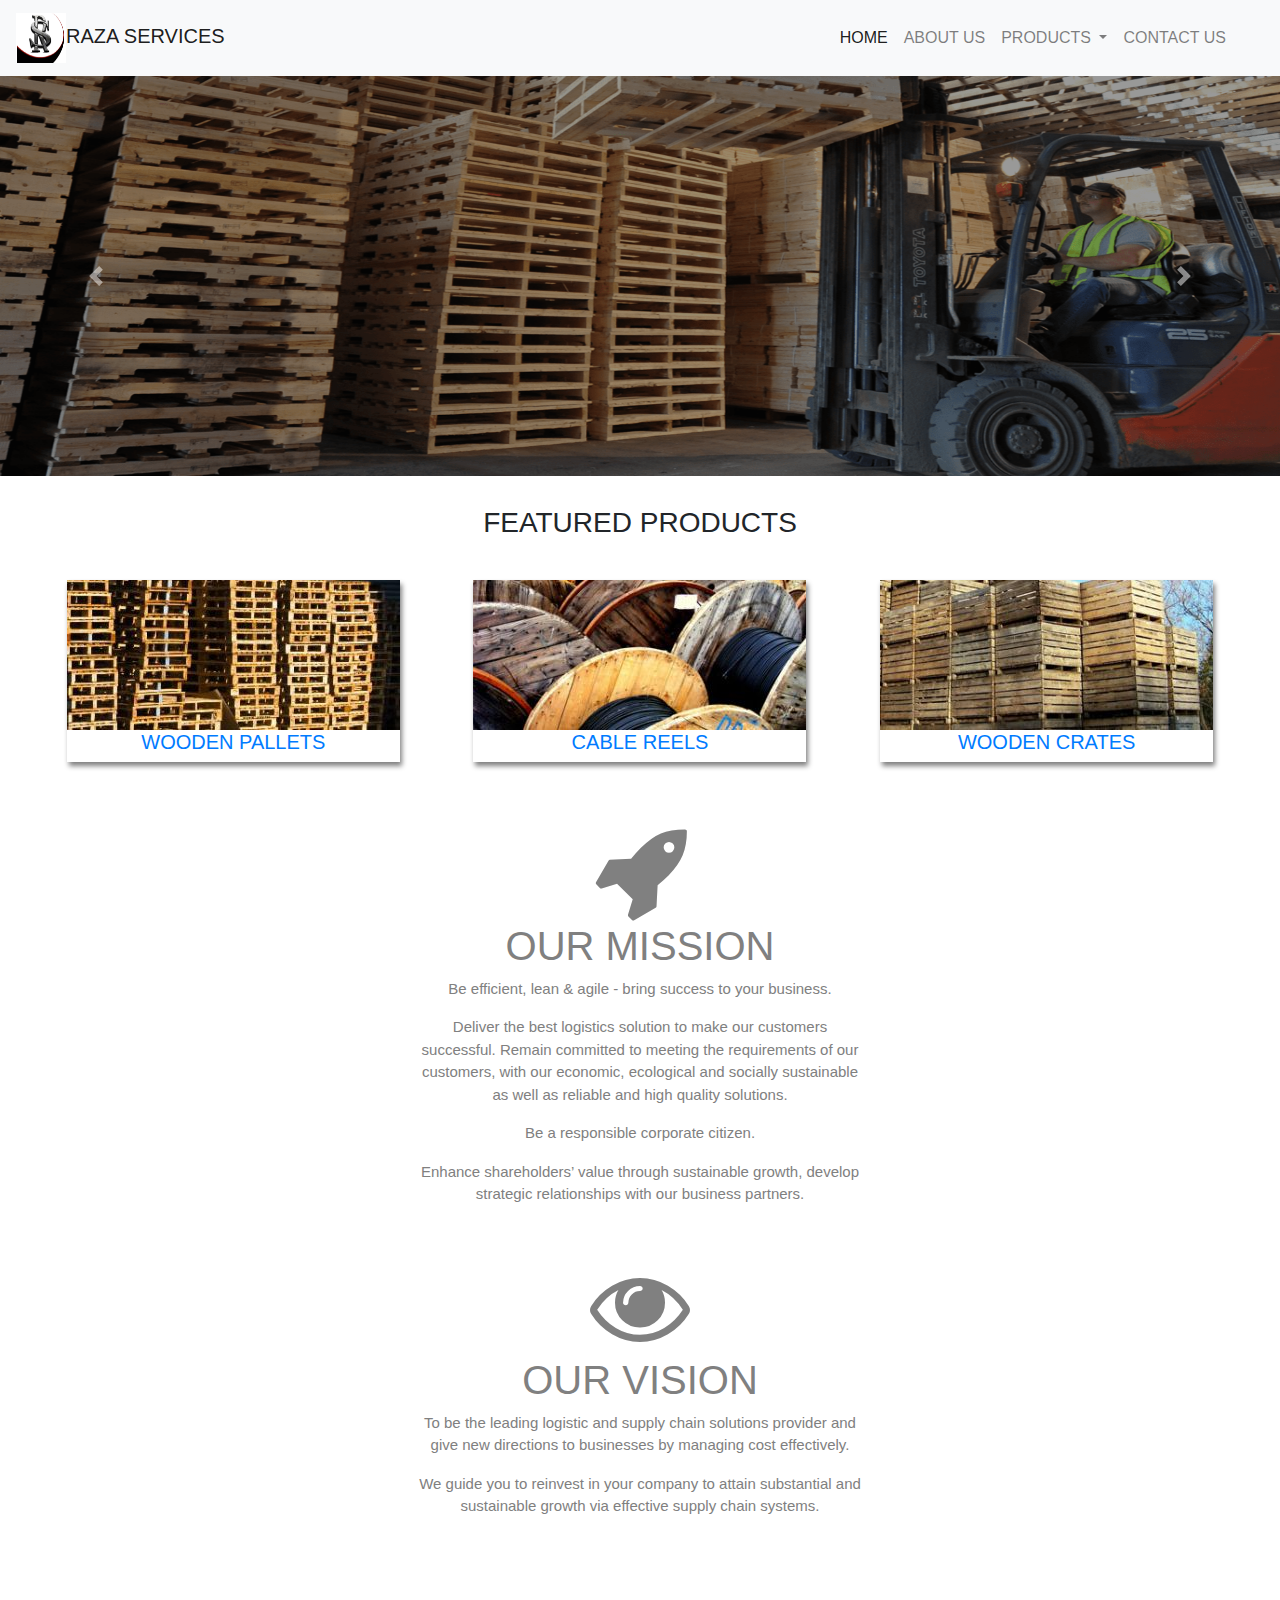
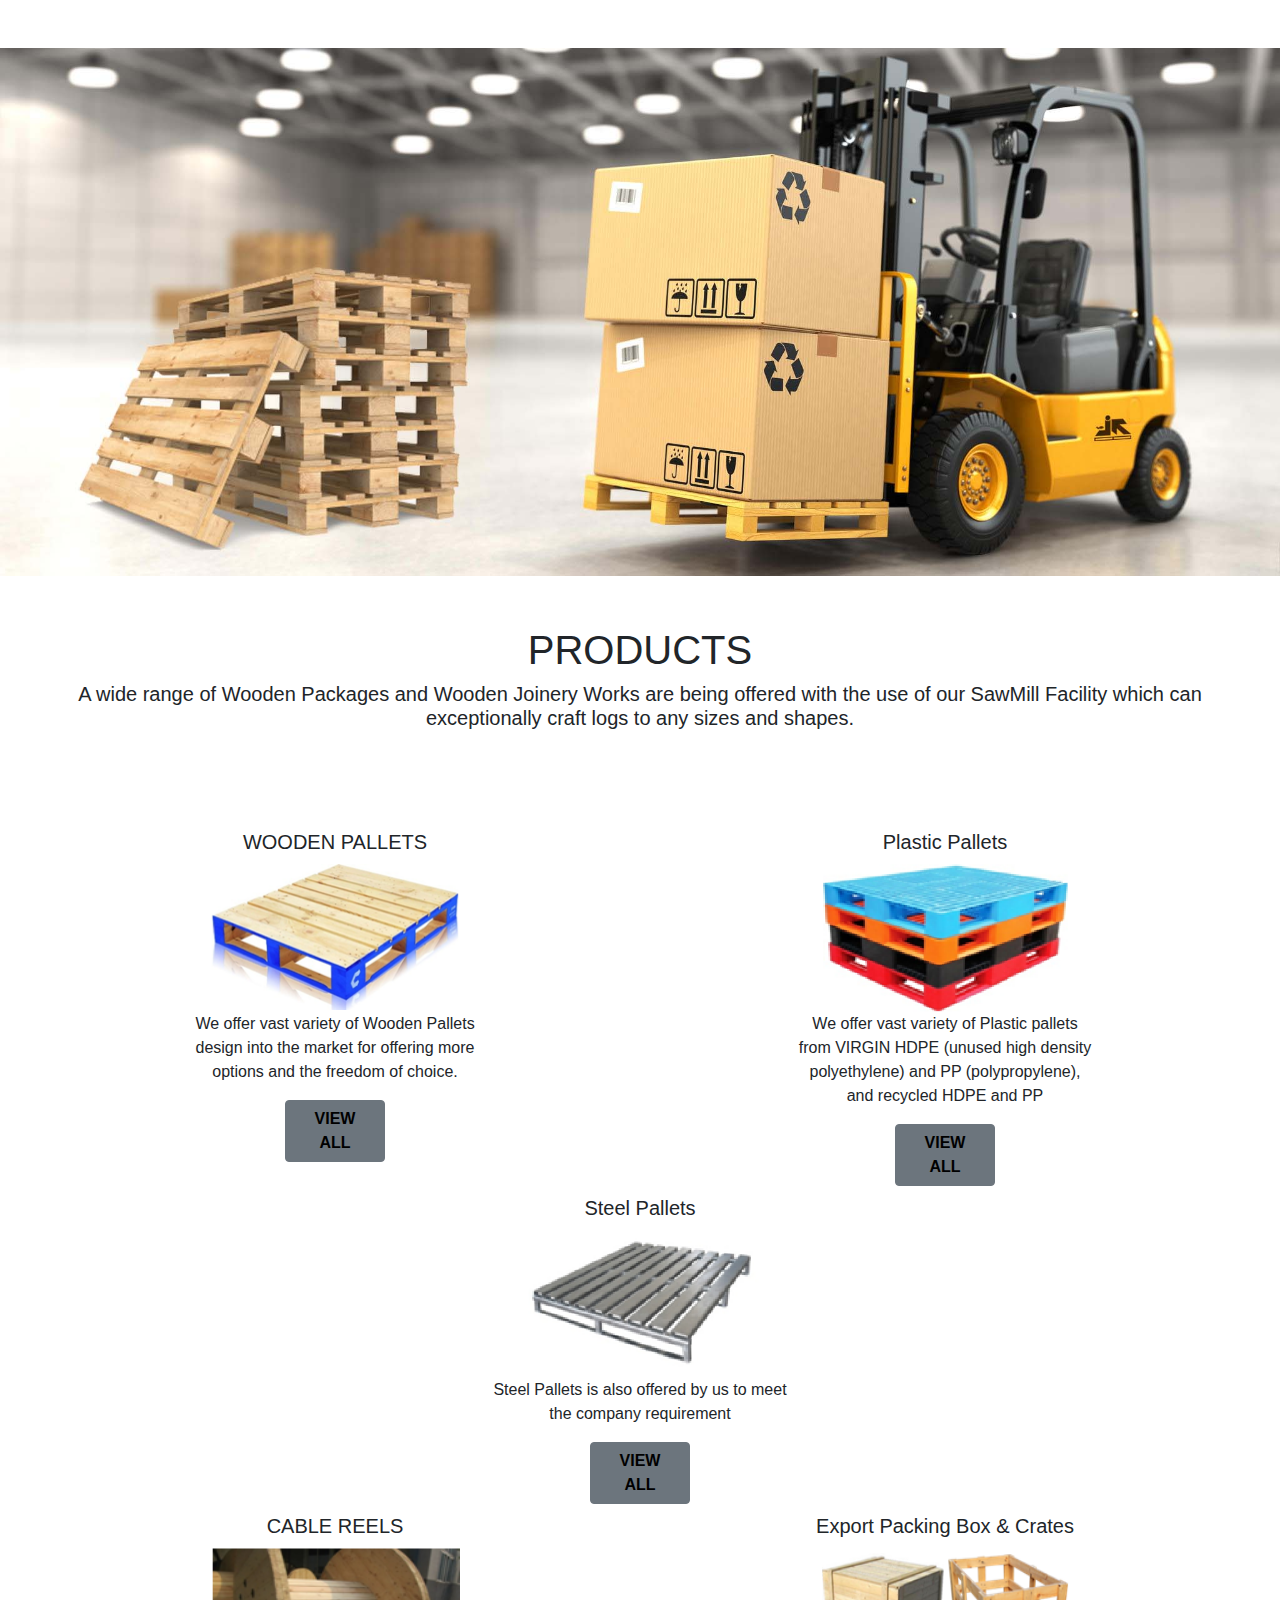
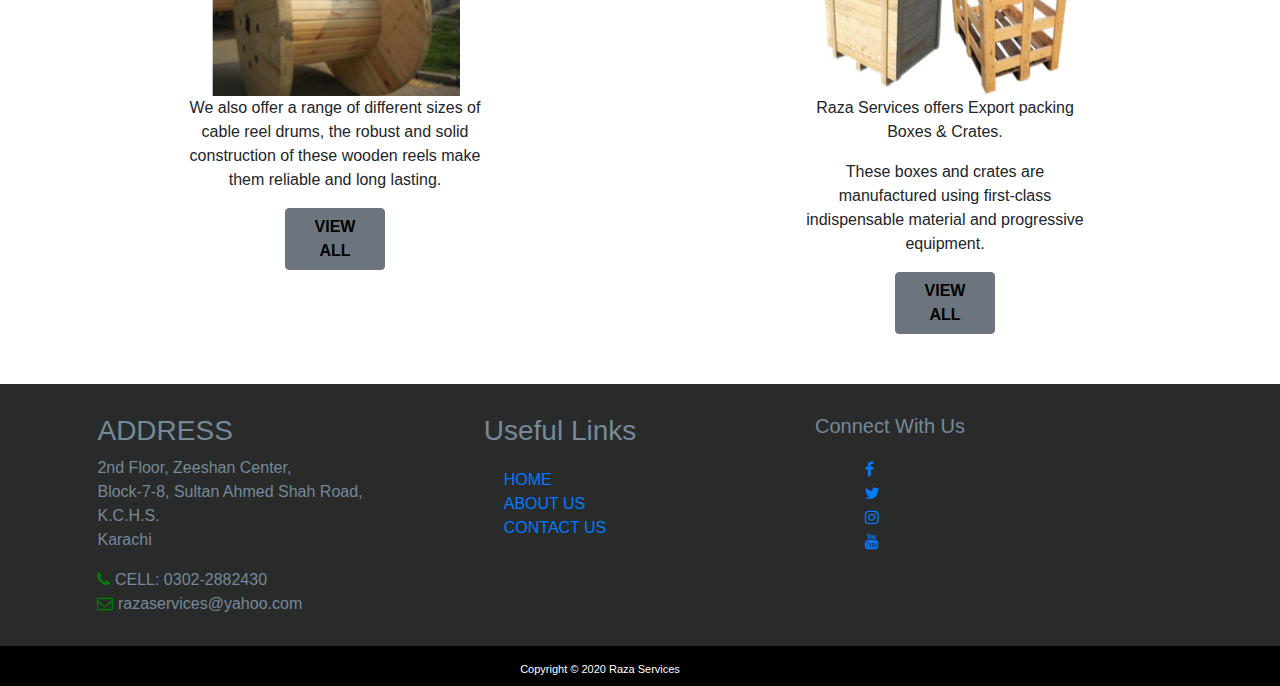
<file: Assignment4/index.html>
<!DOCTYPE html>
<html lang="en">

<head>
    <meta charset="UTF-8">
    <meta name="viewport" content="width=device-width, initial-scale=1.0">
    <title>Document</title>

    <link rel="stylesheet" href="bootstrap-4.5.0-dist/css/bootstrap.min.css">
    
    <link rel="stylesheet" href="font-awesome-4.7.0/css/font-awesome.min.css">


    <link rel="stylesheet" href="style.css">

    
<!-- <link rel="stylesheet" href="fontawesome-free-5.13.0-web/css/fontawesome.min.css">
    <link rel="stylesheet" href="fontawesome-free-5.13.0-web/css/regular.min.css"> -->
    <!-- <link rel="stylesheet" href="https://cdnjs.cloudflare.com/ajax/libs/font-awesome/4.7.0/css/font-awesome.min.css"> -->

    <!-- <script src="https://code.jquery.com/jquery-3.5.1.slim.min.js" integrity="sha384-DfXdz2htPH0lsSSs5nCTpuj/zy4C+OGpamoFVy38MVBnE+IbbVYUew+OrCXaRkfj" crossorigin="anonymous"></script> -->
<!-- <script src="https://cdn.jsdelivr.net/npm/popper.js@1.16.0/dist/umd/popper.min.js" integrity="sha384-Q6E9RHvbIyZFJoft+2mJbHaEWldlvI9IOYy5n3zV9zzTtmI3UksdQRVvoxMfooAo" crossorigin="anonymous"></script>
<script src="https://stackpath.bootstrapcdn.com/bootstrap/4.5.0/js/bootstrap.min.js" integrity="sha384-OgVRvuATP1z7JjHLkuOU7Xw704+h835Lr+6QL9UvYjZE3Ipu6Tp75j7Bh/kR0JKI" crossorigin="anonymous"></script> -->

</head>

<body>
    <div>

        <nav class="navbar navbar-expand-lg navbar-light bg-light">
            <a class="navbar-brand" href="#">
                <img src="IMAGE/LOGO.png" alt="Logo" style="width:50px;">RAZA SERVICES
              </a>
            <!-- <a class="navbar-brand" href="#"><img class="logo-nb" src="image/LOGO.png" alt="">RAZA SERVICES</a> -->
            <button class="navbar-toggler" type="button" data-toggle="collapse" data-target="#navbarText"
                aria-controls="navbarText" aria-expanded="false" aria-label="Toggle navigation">
                <span class="navbar-toggler-icon"></span>
            </button>
            <div class="collapse navbar-collapse" id="navbarText">
                <ul class="navbar-nav mr-auto">
                  
                </ul>
                <span class="navbar-text">
                    <ul class="navbar-nav mr-auto">
                        <li class="nav-item active">
                            <a class="nav-link" href="index.html">HOME <span class="sr-only">(current)</span></a>
                        </li>
                        <li class="nav-item">
                            <a class="nav-link" href="#">ABOUT US</a>
                        </li>
                        <li class="nav-item dropdown">
                            <a class="nav-link dropdown-toggle" href="#" id="navbarDropdown" role="button" data-toggle="dropdown" aria-haspopup="true" aria-expanded="false">
                              PRODUCTS
                            </a>
                            <div class="dropdown-menu" aria-labelledby="navbarDropdown">
                              <a class="dropdown-item" href="PROD-WoodenPallets.html">WOODEN PALLETS</a>
                              <a class="dropdown-item" href="PROD-PlasticPallets.html">PLASTIC PALLETS </a>
                              <a class="dropdown-item" href="PROD-SteelPallets.html">STEEL PALLETS</a>
                              
                              <div class="dropdown-divider"></div>
                              <a class="dropdown-item" href="PROD-CabelReels.html">CABEL REELS</a>
                              <a class="dropdown-item" href="PROD-ExportPackingBox&Crates.html">EXPORT PACKING BOXES AND CRATES</a>
                            </div>
                          </li>
                        <!-- <li class="nav-item">
                            <a class="nav-link" href="#">QUALITY CONTROL</a>
                        </li> -->
                        <!-- <li class="nav-item dropdown">
                            <a class="nav-link dropdown-toggle" href="#" id="navbarDropdown" role="button" data-toggle="dropdown" aria-haspopup="true" aria-expanded="false">
                              ISPM15
                            </a>
                            <div class="dropdown-menu" aria-labelledby="navbarDropdown">
                              <a class="dropdown-item" href="#">HEAT TREATED PALLETS</a>
                              <a class="dropdown-item" href="#">CABEL REELS</a>
                              <div class="dropdown-divider"></div>
                              <a class="dropdown-item" href="#">FUMIGATED PALLETS</a>
                              <a class="dropdown-item" href="#">WOOD PALLETS IN PAKISTAN</a>
                            </div>
                          </li> -->
                          <li class="nav-item">
                            <a class="nav-link" href="ContactUS.html">CONTACT US</a>
                        </li>
                       


                    </ul>
                </span>
            </div>
        </nav>


            <div id="carouselExampleInterval" class="carousel slide" data-ride="carousel">
                <div class="carousel-inner">
                <div class="carousel-item active" data-interval="3000">
                    <img src="IMAGE/SLIDER1.png" class="d-block w-100" alt="...">
                </div>
                <div class="carousel-item" data-interval="2000">
                    <img src="IMAGE/SLIDER2.png" class="d-block w-100" alt="...">
                </div>
                
                </div>
                <a class="carousel-control-prev" href="#carouselExampleInterval" role="button" data-slide="prev">
                <span class="carousel-control-prev-icon" aria-hidden="true"></span>
                <span class="sr-only">Previous</span>
                </a>
                <a class="carousel-control-next" href="#carouselExampleInterval" role="button" data-slide="next">
                <span class="carousel-control-next-icon" aria-hidden="true"></span>
                <span class="sr-only">Next</span>
                </a>
            </div>
            
            <div id="FP"><h3>FEATURED PRODUCTS</h3></div>

            <div class="MainCard">
                
                <div class="Card1"> 
                    <div><a href="PROD-WoodenPallets.html"><img class="imgC1" src="IMAGE/card/card1.jpg" alt=""></a></div>
                    <div><a href="PROD-WoodenPallets.html"><h5>WOODEN PALLETS</h5></a></div>
                </div>
                <div class="Card2"> 
                    <div><a href="PROD-CabelReels.html"><img src="IMAGE/card/card2.jpg" alt=""></a></div>
                    <div><a href="PROD-CabelReels.html"><h5>CABLE REELS</h5></a></div>
                </div>
                <div class="Card3"> 
                    <div><a href="PROD-ExportPackingBox&Crates.html"><img src="IMAGE/card/card3.jpg" alt=""></a></a></div>
                    <div><a href="PROD-ExportPackingBox&Crates.html"><h5>WOODEN CRATES</h5></a></div>
                </div>

            </div>

        <!-- <div id="mission">
           <h1> OUR MISSION</h1>
            <p>Be efficient, lean & agile - bring success to your business.</p>
            <p>Deliver the best logistics solution to make our customers successful. Remain committed to meeting the requirements of our customers, with our economic, ecological and socially sustainable as well as reliable and high quality solutions.</p>
            <p>Be a responsible corporate citizen.</p>
            <p>Enhance shareholders’ value through sustainable growth, develop strategic relationships with our business partners.</p>
        </div> -->

        

        <div class="MainCard2">
            
            <div class="MCard1"> 
                <div><i class="fa fa-rocket" aria-hidden="true"></i></div>
                <div class="mission">           
                    <h1> OUR MISSION</h1>
                    <p>Be efficient, lean & agile - bring success to your business.</p>
                    <p>Deliver the best logistics solution to make our customers successful. 
                        Remain committed to meeting the requirements of our customers, with our economic, 
                        ecological and socially sustainable as well as reliable and high quality solutions.</p>
                    <p>Be a responsible corporate citizen.</p>
                    <p>Enhance shareholders’ value through sustainable growth, develop strategic
                         relationships with our business partners.</p></div>
            </div>
            <div class="MCard2"> 
                <div><i class="fa fa-eye" aria-hidden="true"></i></div>
                <div class="vision">
                    <h1>OUR VISION</h1>
                    <P>To be the leading logistic and supply chain solutions provider and give new directions to businesses by managing cost effectively.</P>
                    <P>We guide you to reinvest in your company to attain substantial and sustainable growth via effective supply chain systems.</P>

                </div>
            </div>
            <!-- <div class="MCard3"> 
                <div><i class="fa fa-thumbs-up" aria-hidden="true"></i></div>
                <div><p></p></div>
            </div> -->

        </div>

        <img src="IMAGE/center_pic.jpg" class="img-fluid" alt="Responsive image">
        <div class="prod">
            <h1>PRODUCTS</h1>
            <h5>
                A wide range of Wooden Packages and Wooden Joinery Works are being offered with the 
                use of our SawMill Facility which can exceptionally craft logs to any sizes and shapes.
            </h5>

            
        </div>



        <div class="ProdCard">
            
            <div class="Prod_Card1"> 
                <!-- <div><img src="IMAGE/card/card1.jpg" class="img-fluid" alt="Responsive image"></div> -->
                <div><h5>WOODEN PALLETS</h5></div>
                <div><a href="PROD-WoodenPallets.html"><img class="prodImg" src="IMAGE/products/woodent pallet.png" alt=""></a></div>
                <div><p>We offer vast variety of Wooden Pallets design into the market for offering more options and the freedom of choice.</p></div>
                <div><a href="PROD-WoodenPallets.html"><button type="button" class="btn btn-secondary">VIEW ALL</button></a></div>
                
            </div>
            <div class="Prod_Card2"> 
                <div><h5>Plastic Pallets  </h5></div>
                <div><a href="PROD-PlasticPallets.html"><img class="prodImg" src="IMAGE/products/Plastic Pallets.png" alt=""></a></div>
                <div><p>We offer vast variety of Plastic pallets from VIRGIN HDPE (unused high density polyethylene) and PP (polypropylene), and recycled HDPE and PP</p></div>
                <div><a href="PROD-PlasticPallets.html"><button type="button" class="btn btn-secondary">VIEW ALL</button></a></div>

            </div>
            <!-- <div class="Prod_Card3"> 
                <div><h5>Steel Pallets</h5></div>
                <div><a href="PROD-SteelPallets.html"><img class="prodImg" src="IMAGE/products/Steel Pallets.png" alt=""></a></div>
                <div><p>Steel Pallets is also offered by us to meet the company requirement </p></div>
                <div><a href="PROD-SteelPallets.html"><button type="button" class="btn btn-secondary">VIEW ALL</button></a></div>

            </div> -->

        </div>

        <div class="ProdCard">
            
           
            <div class="Prod_Card3"> 
                <div><h5>Steel Pallets</h5></div>
                <div><a href="PROD-SteelPallets.html"><img class="prodImg" src="IMAGE/products/Steel Pallets.png" alt=""></a></div>
                <div><p>Steel Pallets is also offered by us to meet the company requirement </p></div>
                <div><a href="PROD-SteelPallets.html"><button type="button" class="btn btn-secondary">VIEW ALL</button></a></div>

            </div>

        </div>

        <div class="ProdCard">
            
            <div class="Prod_Card1"> 
                <!-- <div><img src="IMAGE/card/card1.jpg" class="img-fluid" alt="Responsive image"></div> -->
                <div><h5>CABLE REELS </h5></div>
                <div><a href="PROD-CabelReels.html"><img class="prodImg" src="IMAGE/products/CABLE REELS.png" alt=""></a></div>
                <div><p>We also offer a range of different sizes of cable reel drums, the robust and solid construction of these wooden reels make them reliable and long lasting.</p></div>
                <div><a href="PROD-CabelReels.html"><button type="button" class="btn btn-secondary">VIEW ALL</button></a></div>
            </div>
            <div class="Prod_Card2"> 
                <div><h5>Export Packing Box & Crates</h5></div>
                <div><a href="PROD-ExportPackingBox&Crates.html"><img class="prodImg" src="IMAGE/products/Export Packing Box & Crates.png" alt=""></a></div>
                <div><p>Raza Services offers Export packing Boxes & Crates.</p></div>
                <div><p>These boxes and crates are manufactured using first-class indispensable material and progressive equipment. </p></div>
                <div><a href="PROD-ExportPackingBox&Crates.html"><button type="button" class="btn btn-secondary">VIEW ALL</button></a></div>

            </div>
           

        </div>


        <div class="footer">


            <div class="footer1">
              <div>
                <h3>ADDRESS</h3>
                <p>
                    
                2nd Floor, Zeeshan Center, <br> Block-7-8, Sultan Ahmed Shah Road, <br>K.C.H.S. <br> Karachi</p>
                <ul class="footer1_ul">
                  <li class="m-0 pl-10 pr-10"> <i class="fa fa-phone color_green"></i> CELL: 0302-2882430</li>
                  <li class="m-0 pl-10 pr-10"> <i class="fa fa-envelope-o color_green"></i> razaservices@yahoo.com</li>
              </ul>


              </div>
            </div>
            <div class="footer2">
                <div>
              <h3>Useful Links</h3>
              <ul class="footer2_ul">
                  <li><a href="index.html">HOME</a></li>
                  <li><a href="">ABOUT US</a></li>
                  <li><a href="ContactUS.html">CONTACT US</a></li>
              </ul>
            </div>
            </div>
            <div class="footer3">
              <div>
                <h5>Connect With Us</h5>
                <ul class="footer3_ul">
                          <li><a href="" target="_blank"><i class="fa fa-facebook"></i></a></li>
                          <li><a href="" target="_blank"><i class="fa fa-twitter"></i></a></li>
                          <li><a href="" target="_blank"><i class="fa fa-instagram"></i></a></li>
                          <li><a href="" target="_blank"><i class="fa fa-youtube"></i></a></li>
              </ul>
                        </div>
            </div>
          
          </div>
          
          
          <div class="copyright">
            <p class="color_white font_11">Copyright © 2020 Raza Services </p>
          </div>

















        


    <script src="bootstrap-4.5.0-dist/js/bootstrap.min.js"></script>
    <script src="bootstrap-4.5.0-dist/js/jquery-3.5.1.slim.min.js"></script>
    <script src="bootstrap-4.5.0-dist/js/bootstrap.bundle.js"></script>
    <script src="bootstrap-4.5.0-dist/js/bootstrap.bundle.js.map"></script>
    <script src="bootstrap-4.5.0-dist/js/bootstrap.bundle.min.js"></script>
    <script src="bootstrap-4.5.0-dist/js/bootstrap.bundle.min.js.map"></script>
    <script src="bootstrap-4.5.0-dist/js/bootstrap.js"></script>
    <script src="bootstrap-4.5.0-dist/js/bootstrap.js.map"></script>
    <script src="bootstrap-4.5.0-dist/js/bootstrap.min.js.map"></script>

</body>

</html>
</file>
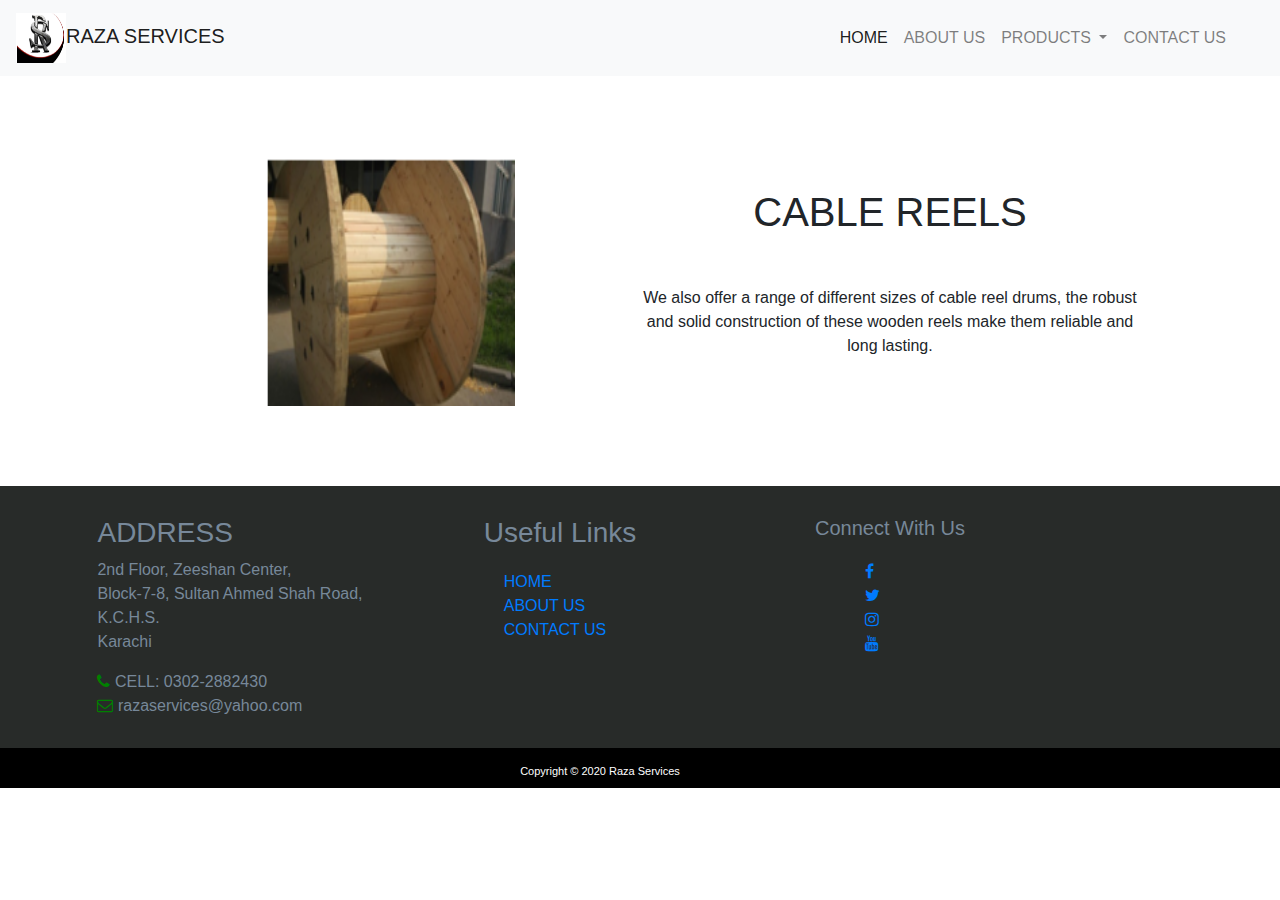
<file: Assignment4/PROD-CabelReels.html>
<!DOCTYPE html>
<html lang="en">

<head>
    <meta charset="UTF-8">
    <meta name="viewport" content="width=device-width, initial-scale=1.0">
    <title>Document</title>


    <link rel="stylesheet" href="bootstrap-4.5.0-dist/css/bootstrap.min.css">
    
    <link rel="stylesheet" href="font-awesome-4.7.0/css/font-awesome.min.css">


    <link rel="stylesheet" href="style.css">
</head>

<body>


  <nav class="navbar navbar-expand-lg navbar-light bg-light">
    <a class="navbar-brand" href="#">
      <img src="IMAGE/LOGO.png" alt="Logo" style="width:50px;">RAZA SERVICES
    </a>
    <!-- <a class="navbar-brand" href="#"><img src="image/LOGO.png" alt="">RAZA SERVICES</a> -->
    <button class="navbar-toggler" type="button" data-toggle="collapse" data-target="#navbarText"
        aria-controls="navbarText" aria-expanded="false" aria-label="Toggle navigation">
        <span class="navbar-toggler-icon"></span>
    </button>
    <div class="collapse navbar-collapse" id="navbarText">
        <ul class="navbar-nav mr-auto">
          
        </ul>
        <span class="navbar-text">
            <ul class="navbar-nav mr-auto">
                <li class="nav-item active">
                    <a class="nav-link" href="index.html">HOME <span class="sr-only">(current)</span></a>
                </li>
                <li class="nav-item">
                    <a class="nav-link" href="#">ABOUT US</a>
                </li>
                <li class="nav-item dropdown">
                    <a class="nav-link dropdown-toggle" href="#" id="navbarDropdown" role="button" data-toggle="dropdown" aria-haspopup="true" aria-expanded="false">
                      PRODUCTS
                    </a>
                    <div class="dropdown-menu" aria-labelledby="navbarDropdown">
                      <a class="dropdown-item" href="PROD-WoodenPallets.html">WOODEN PALLETS</a>
                      <a class="dropdown-item" href="PROD-PlasticPallets.html">PLASTIC PALLETS </a>
                      <a class="dropdown-item" href="PROD-SteelPallets.html">STEEL PALLETS</a>
                      
                      <div class="dropdown-divider"></div>
                      <a class="dropdown-item" href="PROD-CabelReels.html">CABEL REELS</a>
                      <a class="dropdown-item" href="PROD-ExportPackingBox&Crates.html">EXPORT PACKING BOXES AND CRATES</a>
                    </div>
                  </li>
                
                  <li class="nav-item">
                    <a class="nav-link" href="ContactUS.html">CONTACT US</a>
                </li>
               


            </ul>
        </span>
    </div>
</nav>



    <div class="ProdCardInd">
      <div><img class="prodImgCR" src="IMAGE/products/CABLE REELS.png" alt=""></div>
        <!-- <div class="ProdCardImg"><img src="image/products/CABLE REELS.png" alt=""></div> -->

        <div class="ProdCardDetail">
            <h1>CABLE REELS</h1>



            <p>
                We also offer a range of different sizes of cable reel drums, the robust and solid construction of these wooden reels make them reliable and long lasting.
            </p>
            




        </div>
    </div>




    <div class="footer">


      <div class="footer1">
        <div>
          <h3>ADDRESS</h3>
          <p>
              
          2nd Floor, Zeeshan Center, <br> Block-7-8, Sultan Ahmed Shah Road, <br>K.C.H.S. <br> Karachi</p>
          <ul class="footer1_ul">
            <li class="m-0 pl-10 pr-10"> <i class="fa fa-phone color_green"></i> CELL: 0302-2882430</li>
            <li class="m-0 pl-10 pr-10"> <i class="fa fa-envelope-o color_green"></i> razaservices@yahoo.com</li>
        </ul>


        </div>
      </div>
      <div class="footer2">
          <div>
        <h3>Useful Links</h3>
        <ul class="footer2_ul">
            <li><a href="index.html">HOME</a></li>
            <li><a href="">ABOUT US</a></li>
            <li><a href="ContactUS.html">CONTACT US</a></li>
        </ul>
      </div>
      </div>
      <div class="footer3">
        <div>
          <h5>Connect With Us</h5>
          <ul class="footer3_ul">
                    <li><a href="" target="_blank"><i class="fa fa-facebook"></i></a></li>
                    <li><a href="" target="_blank"><i class="fa fa-twitter"></i></a></li>
                    <li><a href="" target="_blank"><i class="fa fa-instagram"></i></a></li>
                    <li><a href="" target="_blank"><i class="fa fa-youtube"></i></a></li>
        </ul>
                  </div>
      </div>
    
    </div>


      <div class="copyright">
        <p class="color_white font_11">Copyright © 2020 Raza Services </p>
      </div>




    


    <script src="bootstrap-4.5.0-dist/js/bootstrap.min.js"></script>
    <script src="bootstrap-4.5.0-dist/js/jquery-3.5.1.slim.min.js"></script>
    <script src="bootstrap-4.5.0-dist/js/bootstrap.bundle.js"></script>
    <script src="bootstrap-4.5.0-dist/js/bootstrap.bundle.js.map"></script>
    <script src="bootstrap-4.5.0-dist/js/bootstrap.bundle.min.js"></script>
    <script src="bootstrap-4.5.0-dist/js/bootstrap.bundle.min.js.map"></script>
    <script src="bootstrap-4.5.0-dist/js/bootstrap.js"></script>
    <script src="bootstrap-4.5.0-dist/js/bootstrap.js.map"></script>
    <script src="bootstrap-4.5.0-dist/js/bootstrap.min.js.map"></script>

</body>

</html>
</file>
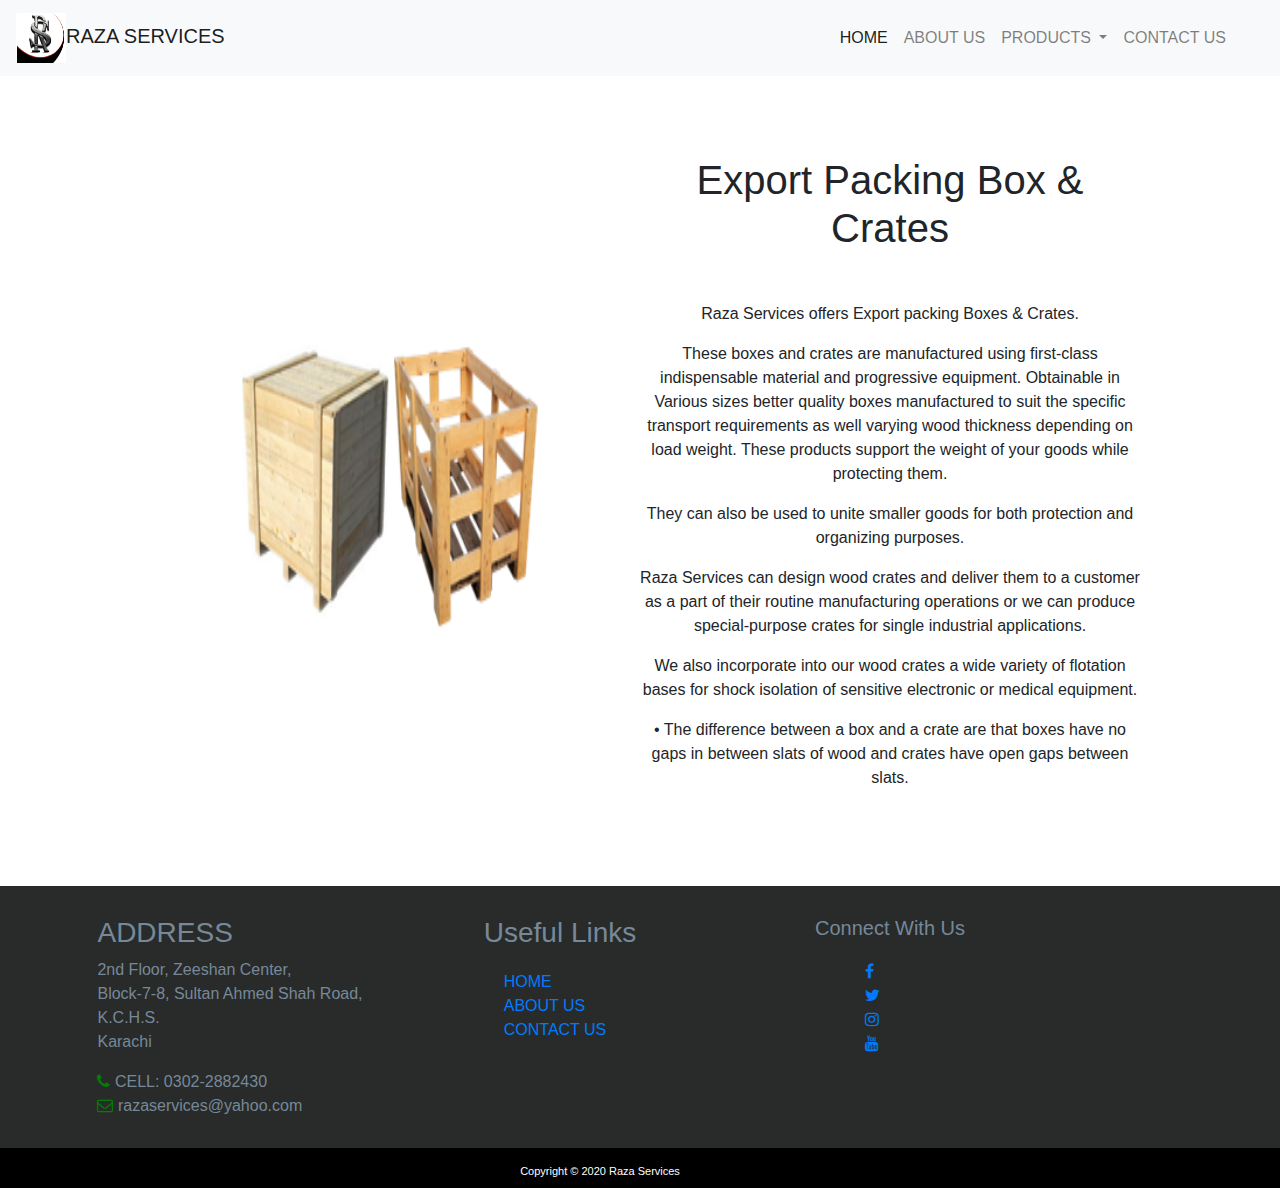
<file: Assignment4/PROD-ExportPackingBox&Crates.html>
<!DOCTYPE html>
<html lang="en">

<head>
    <meta charset="UTF-8">
    <meta name="viewport" content="width=device-width, initial-scale=1.0">
    <title>Document</title>


    <link rel="stylesheet" href="bootstrap-4.5.0-dist/css/bootstrap.min.css">
    
    <link rel="stylesheet" href="font-awesome-4.7.0/css/font-awesome.min.css">


    <link rel="stylesheet" href="style.css">
</head>

<body>


  <nav class="navbar navbar-expand-lg navbar-light bg-light">
    <a class="navbar-brand" href="#">
      <img src="IMAGE/LOGO.png" alt="Logo" style="width:50px;">RAZA SERVICES
    </a>
    <!-- <a class="navbar-brand" href="#"><img src="image/LOGO.png" alt="">RAZA SERVICES</a> -->
    <button class="navbar-toggler" type="button" data-toggle="collapse" data-target="#navbarText"
        aria-controls="navbarText" aria-expanded="false" aria-label="Toggle navigation">
        <span class="navbar-toggler-icon"></span>
    </button>
    <div class="collapse navbar-collapse" id="navbarText">
        <ul class="navbar-nav mr-auto">
          
        </ul>
        <span class="navbar-text">
            <ul class="navbar-nav mr-auto">
                <li class="nav-item active">
                    <a class="nav-link" href="index.html">HOME <span class="sr-only">(current)</span></a>
                </li>
                <li class="nav-item">
                    <a class="nav-link" href="#">ABOUT US</a>
                </li>
                <li class="nav-item dropdown">
                    <a class="nav-link dropdown-toggle" href="#" id="navbarDropdown" role="button" data-toggle="dropdown" aria-haspopup="true" aria-expanded="false">
                      PRODUCTS
                    </a>
                    <div class="dropdown-menu" aria-labelledby="navbarDropdown">
                      <a class="dropdown-item" href="PROD-WoodenPallets.html">WOODEN PALLETS</a>
                      <a class="dropdown-item" href="PROD-PlasticPallets.html">PLASTIC PALLETS </a>
                      <a class="dropdown-item" href="PROD-SteelPallets.html">STEEL PALLETS</a>
                      
                      <div class="dropdown-divider"></div>
                      <a class="dropdown-item" href="PROD-CabelReels.html">CABEL REELS</a>
                      <a class="dropdown-item" href="PROD-ExportPackingBox&Crates.html">EXPORT PACKING BOXES AND CRATES</a>
                    </div>
                  </li>
                
                  <li class="nav-item">
                    <a class="nav-link" href="ContactUS.html">CONTACT US</a>
                </li>
               


            </ul>
        </span>
    </div>
</nav>



    <div class="ProdCardInd exportPack">
      <div><img class="prodImgInd" src="IMAGE/products/Export Packing Box & Crates.png" alt=""></div>
        <!-- <div class="ProdCardImg"><img class="exportPackimg" src="image/products/Export Packing Box & Crates.png" alt=""></div> -->

        <div class="ProdCardDetail ">
            <h1>Export Packing Box & Crates</h1>



            <p>
                Raza Services offers Export packing Boxes & Crates. 
            </p>
            <p>
                These boxes and crates are manufactured using first-class indispensable material 
                and progressive equipment. Obtainable in Various sizes better quality boxes manufactured 
                to suit the specific transport requirements as well varying wood thickness depending on 
                load weight. These products support the weight of your goods while protecting them.
            </p>
            <p>
                They can also be used to unite smaller goods for both protection and organizing purposes.
            </p>
            <P>
                Raza Services can design wood crates and deliver them to a customer as a part of their routine manufacturing operations or we can produce special-purpose crates for single industrial applications.
            </P>
            <P>
                We also incorporate into our wood crates a wide variety of flotation bases for shock isolation of sensitive electronic or medical equipment.
            </P>
            <P>
                •	The difference between a box and a crate are that boxes have no gaps in between slats of wood and crates have open gaps between slats.
            </P>



        </div>
    </div>




    <div class="footer">


      <div class="footer1">
        <div>
          <h3>ADDRESS</h3>
          <p>
              
          2nd Floor, Zeeshan Center, <br> Block-7-8, Sultan Ahmed Shah Road, <br>K.C.H.S. <br> Karachi</p>
          <ul class="footer1_ul">
            <li class="m-0 pl-10 pr-10"> <i class="fa fa-phone color_green"></i> CELL: 0302-2882430</li>
            <li class="m-0 pl-10 pr-10"> <i class="fa fa-envelope-o color_green"></i> razaservices@yahoo.com</li>
        </ul>


        </div>
      </div>
      <div class="footer2">
          <div>
        <h3>Useful Links</h3>
        <ul class="footer2_ul">
            <li><a href="index.html">HOME</a></li>
            <li><a href="">ABOUT US</a></li>
            <li><a href="ContactUS.html">CONTACT US</a></li>
        </ul>
      </div>
      </div>
      <div class="footer3">
        <div>
          <h5>Connect With Us</h5>
          <ul class="footer3_ul">
                    <li><a href="" target="_blank"><i class="fa fa-facebook"></i></a></li>
                    <li><a href="" target="_blank"><i class="fa fa-twitter"></i></a></li>
                    <li><a href="" target="_blank"><i class="fa fa-instagram"></i></a></li>
                    <li><a href="" target="_blank"><i class="fa fa-youtube"></i></a></li>
        </ul>
                  </div>
      </div>
    
    </div>


      <div class="copyright">
        <p class="color_white font_11">Copyright © 2020 Raza Services </p>
      </div>




    


    <script src="bootstrap-4.5.0-dist/js/bootstrap.min.js"></script>
    <script src="bootstrap-4.5.0-dist/js/jquery-3.5.1.slim.min.js"></script>
    <script src="bootstrap-4.5.0-dist/js/bootstrap.bundle.js"></script>
    <script src="bootstrap-4.5.0-dist/js/bootstrap.bundle.js.map"></script>
    <script src="bootstrap-4.5.0-dist/js/bootstrap.bundle.min.js"></script>
    <script src="bootstrap-4.5.0-dist/js/bootstrap.bundle.min.js.map"></script>
    <script src="bootstrap-4.5.0-dist/js/bootstrap.js"></script>
    <script src="bootstrap-4.5.0-dist/js/bootstrap.js.map"></script>
    <script src="bootstrap-4.5.0-dist/js/bootstrap.min.js.map"></script>

</body>

</html>
</file>
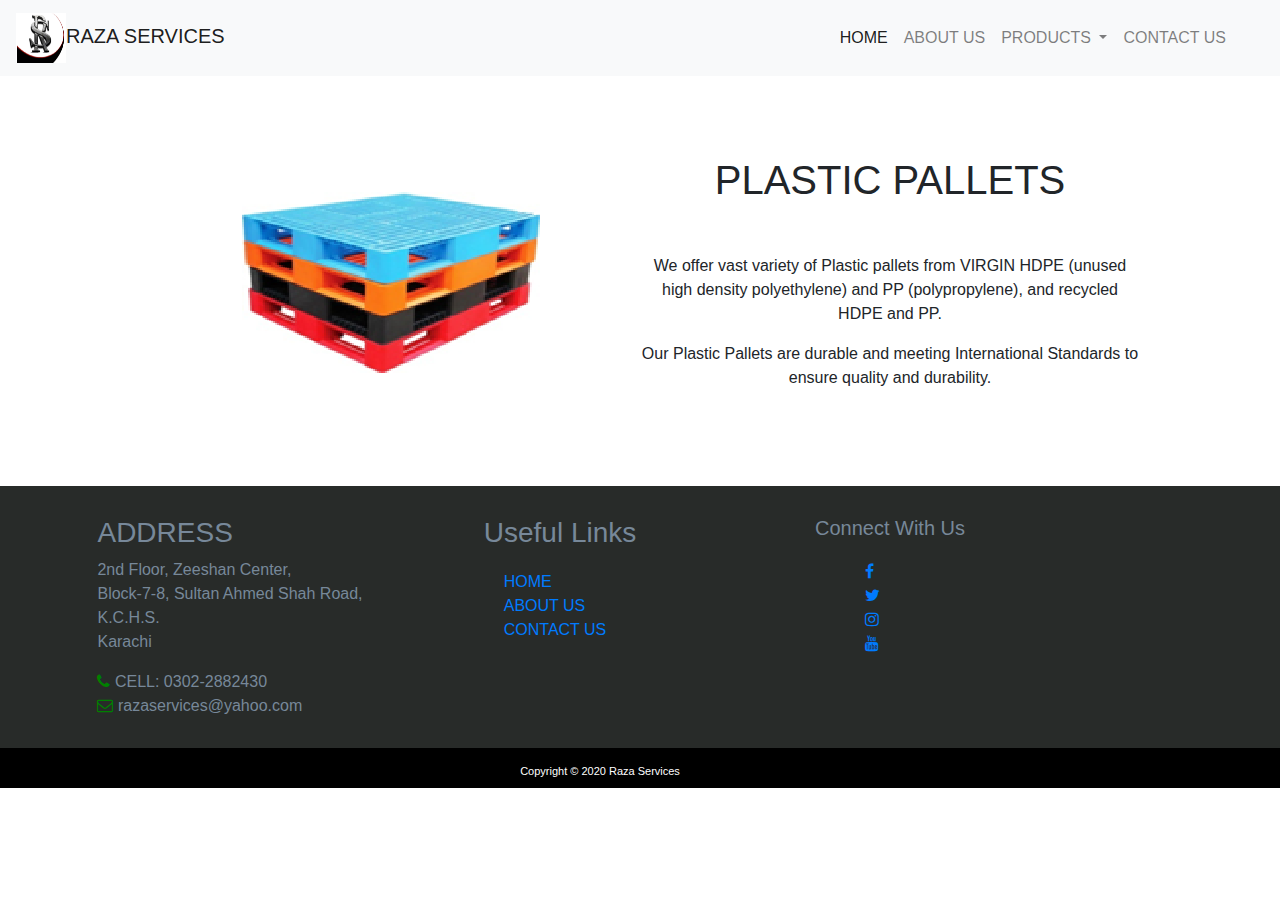
<file: Assignment4/PROD-PlasticPallets.html>
<!DOCTYPE html>
<html lang="en">

<head>
    <meta charset="UTF-8">
    <meta name="viewport" content="width=device-width, initial-scale=1.0">
    <title>Document</title>


    <link rel="stylesheet" href="bootstrap-4.5.0-dist/css/bootstrap.min.css">
    
    <link rel="stylesheet" href="font-awesome-4.7.0/css/font-awesome.min.css">


    <link rel="stylesheet" href="style.css">
</head>

<body>


  <nav class="navbar navbar-expand-lg navbar-light bg-light">
    <a class="navbar-brand" href="#">
      <img src="IMAGE/LOGO.png" alt="Logo" style="width:50px;">RAZA SERVICES
    </a>
    <!-- <a class="navbar-brand" href="#"><img src="image/LOGO.png" alt="">RAZA SERVICES</a> -->
    <button class="navbar-toggler" type="button" data-toggle="collapse" data-target="#navbarText"
        aria-controls="navbarText" aria-expanded="false" aria-label="Toggle navigation">
        <span class="navbar-toggler-icon"></span>
    </button>
    <div class="collapse navbar-collapse" id="navbarText">
        <ul class="navbar-nav mr-auto">
          
        </ul>
        <span class="navbar-text">
            <ul class="navbar-nav mr-auto">
                <li class="nav-item active">
                    <a class="nav-link" href="index.html">HOME <span class="sr-only">(current)</span></a>
                </li>
                <li class="nav-item">
                    <a class="nav-link" href="#">ABOUT US</a>
                </li>
                <li class="nav-item dropdown">
                    <a class="nav-link dropdown-toggle" href="#" id="navbarDropdown" role="button" data-toggle="dropdown" aria-haspopup="true" aria-expanded="false">
                      PRODUCTS
                    </a>
                    <div class="dropdown-menu" aria-labelledby="navbarDropdown">
                      <a class="dropdown-item" href="PROD-WoodenPallets.html">WOODEN PALLETS</a>
                      <a class="dropdown-item" href="PROD-PlasticPallets.html">PLASTIC PALLETS </a>
                      <a class="dropdown-item" href="PROD-SteelPallets.html">STEEL PALLETS</a>
                      
                      <div class="dropdown-divider"></div>
                      <a class="dropdown-item" href="PROD-CabelReels.html">CABEL REELS</a>
                      <a class="dropdown-item" href="PROD-ExportPackingBox&Crates.html">EXPORT PACKING BOXES AND CRATES</a>
                    </div>
                  </li>
                
                  <li class="nav-item">
                    <a class="nav-link" href="ContactUS.html">CONTACT US</a>
                </li>
               


            </ul>
        </span>
    </div>
</nav>



    <div class="ProdCardInd">
      <div><img class="" src="IMAGE/products/Plastic Pallets.png" alt=""></div>
        <!-- <div class="ProdCardImg"><img src="image/products/Plastic Pallets.png" alt=""></div> -->

        <div class="ProdCardDetail">
            <h1>PLASTIC PALLETS</h1>



            <p>
                We offer vast variety of Plastic pallets from VIRGIN HDPE (unused high density polyethylene) and PP (polypropylene), and recycled HDPE and PP.
            </p>
            <p>
                Our Plastic Pallets are durable and meeting International Standards to ensure quality and durability.
            </p>
            




        </div>
    </div>




    <div class="footer">


      <div class="footer1">
        <div>
          <h3>ADDRESS</h3>
          <p>
              
          2nd Floor, Zeeshan Center, <br> Block-7-8, Sultan Ahmed Shah Road, <br>K.C.H.S. <br> Karachi</p>
          <ul class="footer1_ul">
            <li class="m-0 pl-10 pr-10"> <i class="fa fa-phone color_green"></i> CELL: 0302-2882430</li>
            <li class="m-0 pl-10 pr-10"> <i class="fa fa-envelope-o color_green"></i> razaservices@yahoo.com</li>
        </ul>


        </div>
      </div>
      <div class="footer2">
          <div>
        <h3>Useful Links</h3>
        <ul class="footer2_ul">
            <li><a href="index.html">HOME</a></li>
            <li><a href="">ABOUT US</a></li>
            <li><a href="ContactUS.html">CONTACT US</a></li>
        </ul>
      </div>
      </div>
      <div class="footer3">
        <div>
          <h5>Connect With Us</h5>
          <ul class="footer3_ul">
                    <li><a href="" target="_blank"><i class="fa fa-facebook"></i></a></li>
                    <li><a href="" target="_blank"><i class="fa fa-twitter"></i></a></li>
                    <li><a href="" target="_blank"><i class="fa fa-instagram"></i></a></li>
                    <li><a href="" target="_blank"><i class="fa fa-youtube"></i></a></li>
        </ul>
                  </div>
      </div>
    
    </div>


      <div class="copyright">
        <p class="color_white font_11">Copyright © 2020 Raza Services </p>
      </div>




    


    <script src="bootstrap-4.5.0-dist/js/bootstrap.min.js"></script>
    <script src="bootstrap-4.5.0-dist/js/jquery-3.5.1.slim.min.js"></script>
    <script src="bootstrap-4.5.0-dist/js/bootstrap.bundle.js"></script>
    <script src="bootstrap-4.5.0-dist/js/bootstrap.bundle.js.map"></script>
    <script src="bootstrap-4.5.0-dist/js/bootstrap.bundle.min.js"></script>
    <script src="bootstrap-4.5.0-dist/js/bootstrap.bundle.min.js.map"></script>
    <script src="bootstrap-4.5.0-dist/js/bootstrap.js"></script>
    <script src="bootstrap-4.5.0-dist/js/bootstrap.js.map"></script>
    <script src="bootstrap-4.5.0-dist/js/bootstrap.min.js.map"></script>

</body>

</html>
</file>
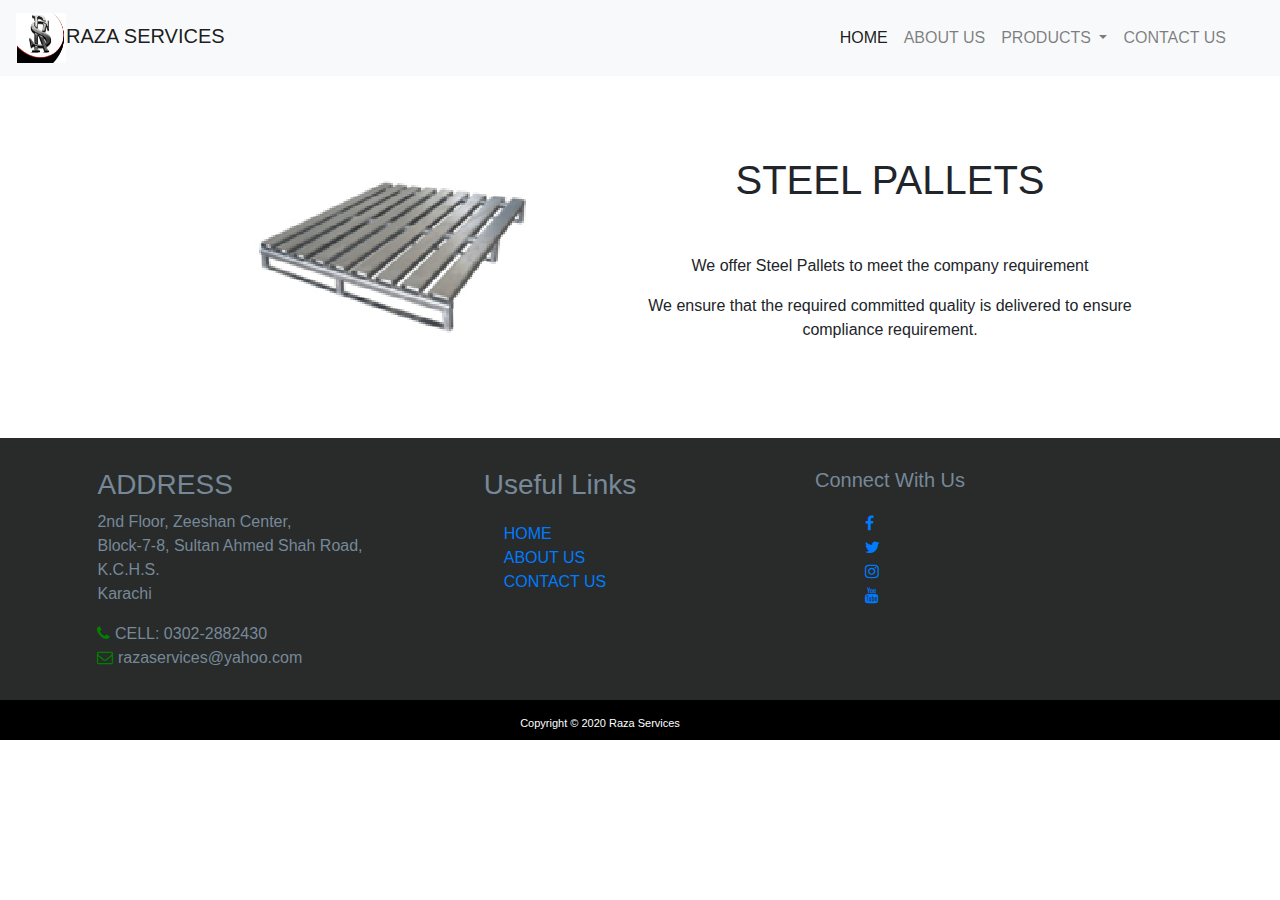
<file: Assignment4/PROD-SteelPallets.html>
<!DOCTYPE html>
<html lang="en">

<head>
    <meta charset="UTF-8">
    <meta name="viewport" content="width=device-width, initial-scale=1.0">
    <title>Document</title>


    <link rel="stylesheet" href="bootstrap-4.5.0-dist/css/bootstrap.min.css">
    
    <link rel="stylesheet" href="font-awesome-4.7.0/css/font-awesome.min.css">


    <link rel="stylesheet" href="style.css">
</head>

<body>


  <nav class="navbar navbar-expand-lg navbar-light bg-light">
    <a class="navbar-brand" href="#">
      <img src="IMAGE/LOGO.png" alt="Logo" style="width:50px;">RAZA SERVICES
    </a>
    <!-- <a class="navbar-brand" href="#"><img src="image/LOGO.png" alt="">RAZA SERVICES</a> -->
    <button class="navbar-toggler" type="button" data-toggle="collapse" data-target="#navbarText"
        aria-controls="navbarText" aria-expanded="false" aria-label="Toggle navigation">
        <span class="navbar-toggler-icon"></span>
    </button>
    <div class="collapse navbar-collapse" id="navbarText">
        <ul class="navbar-nav mr-auto">
          
        </ul>
        <span class="navbar-text">
            <ul class="navbar-nav mr-auto">
                <li class="nav-item active">
                    <a class="nav-link" href="index.html">HOME <span class="sr-only">(current)</span></a>
                </li>
                <li class="nav-item">
                    <a class="nav-link" href="#">ABOUT US</a>
                </li>
                <li class="nav-item dropdown">
                    <a class="nav-link dropdown-toggle" href="#" id="navbarDropdown" role="button" data-toggle="dropdown" aria-haspopup="true" aria-expanded="false">
                      PRODUCTS
                    </a>
                    <div class="dropdown-menu" aria-labelledby="navbarDropdown">
                      <a class="dropdown-item" href="PROD-WoodenPallets.html">WOODEN PALLETS</a>
                      <a class="dropdown-item" href="PROD-PlasticPallets.html">PLASTIC PALLETS </a>
                      <a class="dropdown-item" href="PROD-SteelPallets.html">STEEL PALLETS</a>
                      
                      <div class="dropdown-divider"></div>
                      <a class="dropdown-item" href="PROD-CabelReels.html">CABEL REELS</a>
                      <a class="dropdown-item" href="PROD-ExportPackingBox&Crates.html">EXPORT PACKING BOXES AND CRATES</a>
                    </div>
                  </li>
                
                  <li class="nav-item">
                    <a class="nav-link" href="ContactUS.html">CONTACT US</a>
                </li>
               


            </ul>
        </span>
    </div>
</nav>



    <div class="ProdCardInd">
      <div><img class="" src="IMAGE/products/Steel Pallets.png" alt=""></div>
        <!-- <div class="ProdCardImg"><img src="image/products/Steel Pallets.png" alt=""></div> -->

        <div class="ProdCardDetail">
            <h1>STEEL PALLETS</h1>



          <P>We offer Steel Pallets to meet the company requirement </P>
          <P>We ensure that the required committed quality is delivered to ensure compliance requirement.</P>




        </div>
    </div>




    <div class="footer">


      <div class="footer1">
        <div>
          <h3>ADDRESS</h3>
          <p>
              
          2nd Floor, Zeeshan Center, <br> Block-7-8, Sultan Ahmed Shah Road, <br>K.C.H.S. <br> Karachi</p>
          <ul class="footer1_ul">
            <li class="m-0 pl-10 pr-10"> <i class="fa fa-phone color_green"></i> CELL: 0302-2882430</li>
            <li class="m-0 pl-10 pr-10"> <i class="fa fa-envelope-o color_green"></i> razaservices@yahoo.com</li>
        </ul>


        </div>
      </div>
      <div class="footer2">
          <div>
        <h3>Useful Links</h3>
        <ul class="footer2_ul">
            <li><a href="index.html">HOME</a></li>
            <li><a href="">ABOUT US</a></li>
            <li><a href="ContactUS.html">CONTACT US</a></li>
        </ul>
      </div>
      </div>
      <div class="footer3">
        <div>
          <h5>Connect With Us</h5>
          <ul class="footer3_ul">
                    <li><a href="" target="_blank"><i class="fa fa-facebook"></i></a></li>
                    <li><a href="" target="_blank"><i class="fa fa-twitter"></i></a></li>
                    <li><a href="" target="_blank"><i class="fa fa-instagram"></i></a></li>
                    <li><a href="" target="_blank"><i class="fa fa-youtube"></i></a></li>
        </ul>
                  </div>
      </div>
    
    </div>


      <div class="copyright">
        <p class="color_white font_11">Copyright © 2020 Raza Services </p>
      </div>




    


    <script src="bootstrap-4.5.0-dist/js/bootstrap.min.js"></script>
    <script src="bootstrap-4.5.0-dist/js/jquery-3.5.1.slim.min.js"></script>
    <script src="bootstrap-4.5.0-dist/js/bootstrap.bundle.js"></script>
    <script src="bootstrap-4.5.0-dist/js/bootstrap.bundle.js.map"></script>
    <script src="bootstrap-4.5.0-dist/js/bootstrap.bundle.min.js"></script>
    <script src="bootstrap-4.5.0-dist/js/bootstrap.bundle.min.js.map"></script>
    <script src="bootstrap-4.5.0-dist/js/bootstrap.js"></script>
    <script src="bootstrap-4.5.0-dist/js/bootstrap.js.map"></script>
    <script src="bootstrap-4.5.0-dist/js/bootstrap.min.js.map"></script>

</body>

</html>
</file>
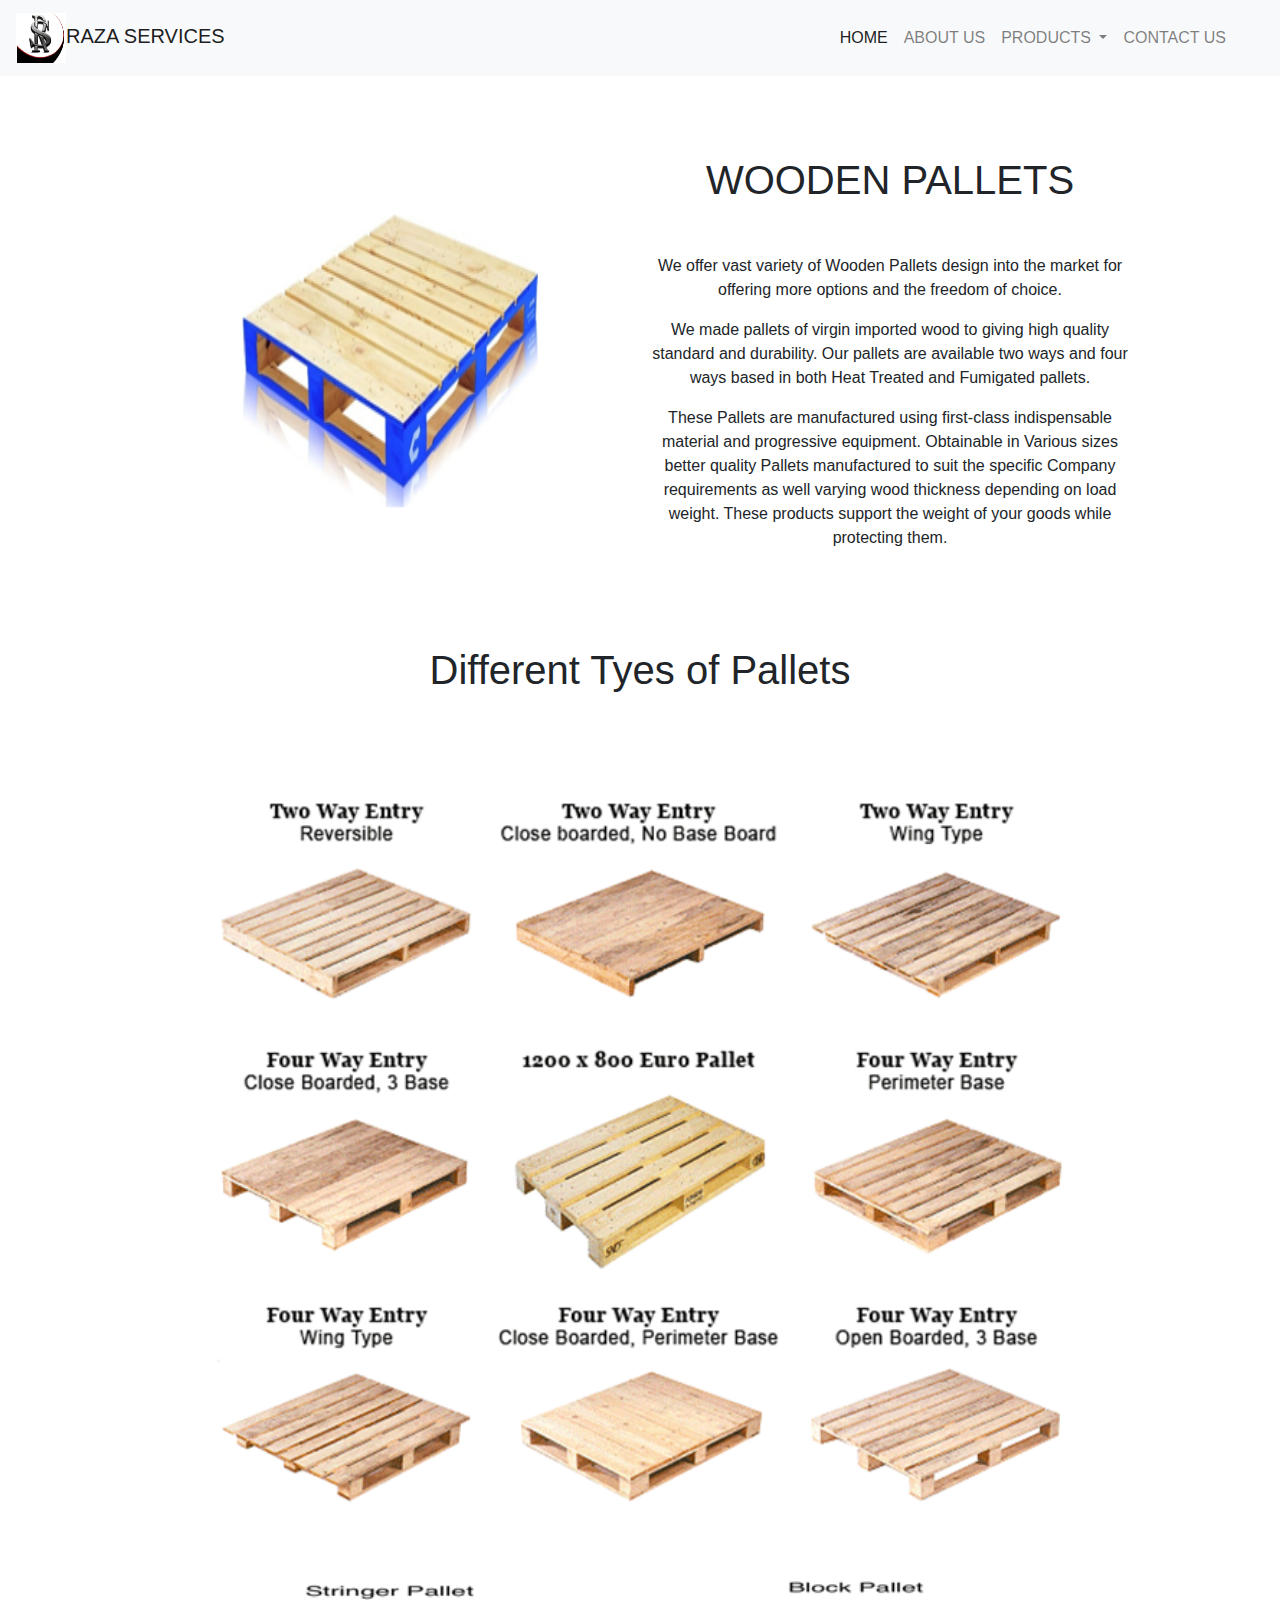
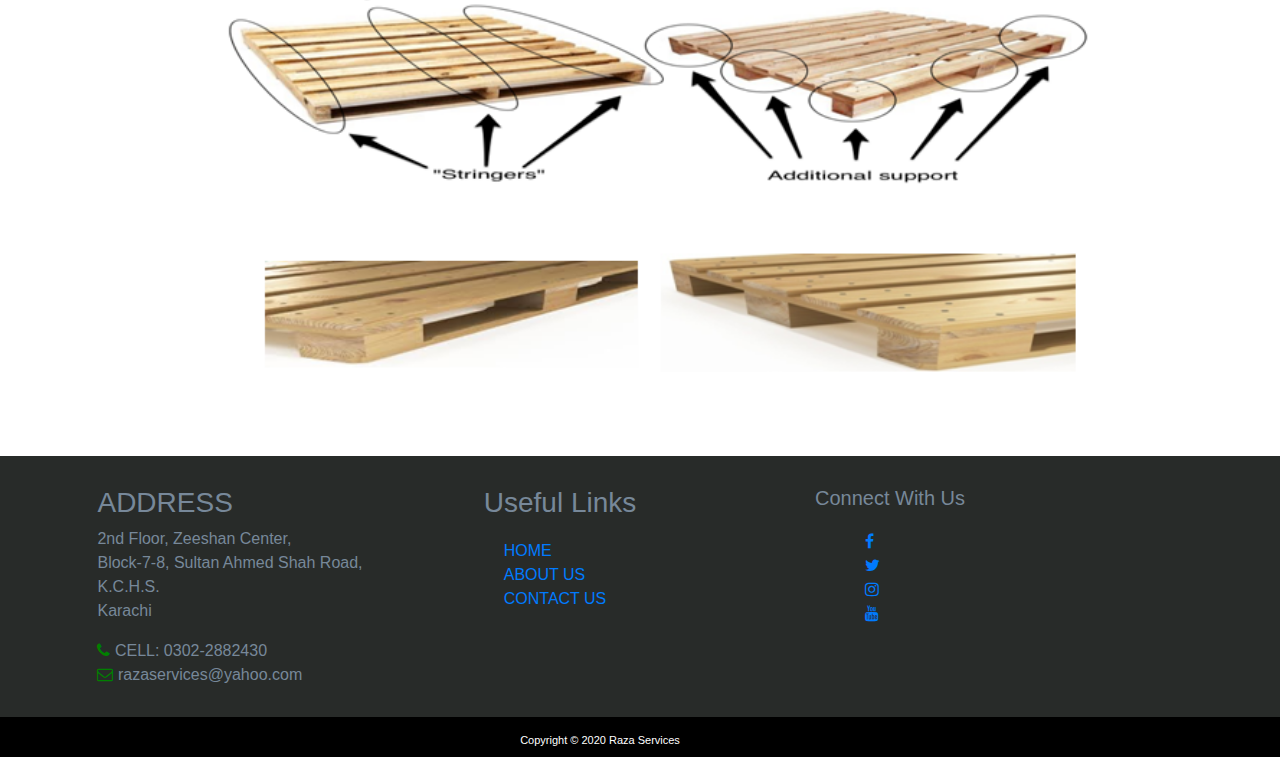
<file: Assignment4/PROD-WoodenPallets.html>
<!DOCTYPE html>
<html lang="en">

<head>
    <meta charset="UTF-8">
    <meta name="viewport" content="width=device-width, initial-scale=1.0">
    <title>Document</title>


    <link rel="stylesheet" href="bootstrap-4.5.0-dist/css/bootstrap.min.css">
    
    <link rel="stylesheet" href="font-awesome-4.7.0/css/font-awesome.min.css">


    <link rel="stylesheet" href="style.css">
</head>

<body>


  <nav class="navbar navbar-expand-lg navbar-light bg-light">
    <!-- <a class="navbar-brand" href="#"><img src="image/LOGO.png" alt="">RAZA SERVICES</a> -->
    <a class="navbar-brand" href="#">
      <img src="IMAGE/LOGO.png" alt="Logo" style="width:50px;">RAZA SERVICES
    </a>
    <button class="navbar-toggler" type="button" data-toggle="collapse" data-target="#navbarText"
        aria-controls="navbarText" aria-expanded="false" aria-label="Toggle navigation">
        <span class="navbar-toggler-icon"></span>
    </button>
    <div class="collapse navbar-collapse" id="navbarText">
        <ul class="navbar-nav mr-auto">
          
        </ul>
        <span class="navbar-text">
            <ul class="navbar-nav mr-auto">
                <li class="nav-item active">
                    <a class="nav-link" href="index.html">HOME <span class="sr-only">(current)</span></a>
                </li>
                <li class="nav-item">
                    <a class="nav-link" href="#">ABOUT US</a>
                </li>
                <li class="nav-item dropdown">
                    <a class="nav-link dropdown-toggle" href="#" id="navbarDropdown" role="button" data-toggle="dropdown" aria-haspopup="true" aria-expanded="false">
                      PRODUCTS
                    </a>
                    <div class="dropdown-menu" aria-labelledby="navbarDropdown">
                      <a class="dropdown-item" href="PROD-WoodenPallets.html">WOODEN PALLETS</a>
                      <a class="dropdown-item" href="PROD-PlasticPallets.html">PLASTIC PALLETS </a>
                      <a class="dropdown-item" href="PROD-SteelPallets.html">STEEL PALLETS</a>
                      
                      <div class="dropdown-divider"></div>
                      <a class="dropdown-item" href="PROD-CabelReels.html">CABEL REELS</a>
                      <a class="dropdown-item" href="PROD-ExportPackingBox&Crates.html">EXPORT PACKING BOXES AND CRATES</a>
                    </div>
                  </li>
                
                  <li class="nav-item">
                    <a class="nav-link" href="ContactUS.html">CONTACT US</a>
                </li>
               


            </ul>
        </span>
    </div>
</nav>



    <div class="ProdCardInd">
      <div><img class="prodImgInd" src="IMAGE/products/woodent pallet.png" alt=""></div>
        <!-- <div class="ProdCardImg"><img class="woodenPalletImg" src="image/products/woodent pallet.png" alt=""></div> -->

        <div class="ProdCardDetail">
            <h1>WOODEN PALLETS</h1>



            <p>
                We offer vast variety of Wooden Pallets design into the market for offering more
                options and the freedom of choice.
            </p>
            <p>
                We made pallets of virgin imported wood to giving high quality standard and
                durability. Our pallets are available two ways and four ways based in both Heat
                Treated and Fumigated pallets.
            </p>
            <p>
                These Pallets are manufactured using first-class indispensable material and
                progressive equipment. Obtainable in Various sizes better quality Pallets
                manufactured to suit the specific Company requirements as well varying wood
                thickness depending on load weight. These products support the weight of your
                goods while protecting them.
            </p>


           



        </div>
    </div>

    <div class="combinePallet">
      <h1>Different Tyes of Pallets</h1>
      <img src="IMAGE/products/combinePallets.png" class="img-fluid combinePallet-img" alt="Responsive image">
    </div>


    <div class="footer">


      <div class="footer1">
        <div>
          <h3>ADDRESS</h3>
          <p>
              
          2nd Floor, Zeeshan Center, <br> Block-7-8, Sultan Ahmed Shah Road, <br>K.C.H.S. <br> Karachi</p>
          <ul class="footer1_ul">
            <li class="m-0 pl-10 pr-10"> <i class="fa fa-phone color_green"></i> CELL: 0302-2882430</li>
            <li class="m-0 pl-10 pr-10"> <i class="fa fa-envelope-o color_green"></i> razaservices@yahoo.com</li>
        </ul>


        </div>
      </div>
      <div class="footer2">
          <div>
        <h3>Useful Links</h3>
        <ul class="footer2_ul">
            <li><a href="index.html">HOME</a></li>
            <li><a href="">ABOUT US</a></li>
            <li><a href="ContactUS.html">CONTACT US</a></li>
        </ul>
      </div>
      </div>
      <div class="footer3">
        <div>
          <h5>Connect With Us</h5>
          <ul class="footer3_ul">
                    <li><a href="" target="_blank"><i class="fa fa-facebook"></i></a></li>
                    <li><a href="" target="_blank"><i class="fa fa-twitter"></i></a></li>
                    <li><a href="" target="_blank"><i class="fa fa-instagram"></i></a></li>
                    <li><a href="" target="_blank"><i class="fa fa-youtube"></i></a></li>
        </ul>
                  </div>
      </div>
    
    </div>


      <div class="copyright">
        <p class="color_white font_11">Copyright © 2020 Raza Services </p>
      </div>




    


    <script src="bootstrap-4.5.0-dist/js/bootstrap.min.js"></script>
    <script src="bootstrap-4.5.0-dist/js/jquery-3.5.1.slim.min.js"></script>
    <script src="bootstrap-4.5.0-dist/js/bootstrap.bundle.js"></script>
    <script src="bootstrap-4.5.0-dist/js/bootstrap.bundle.js.map"></script>
    <script src="bootstrap-4.5.0-dist/js/bootstrap.bundle.min.js"></script>
    <script src="bootstrap-4.5.0-dist/js/bootstrap.bundle.min.js.map"></script>
    <script src="bootstrap-4.5.0-dist/js/bootstrap.js"></script>
    <script src="bootstrap-4.5.0-dist/js/bootstrap.js.map"></script>
    <script src="bootstrap-4.5.0-dist/js/bootstrap.min.js.map"></script>

</body>

</html>
</file>
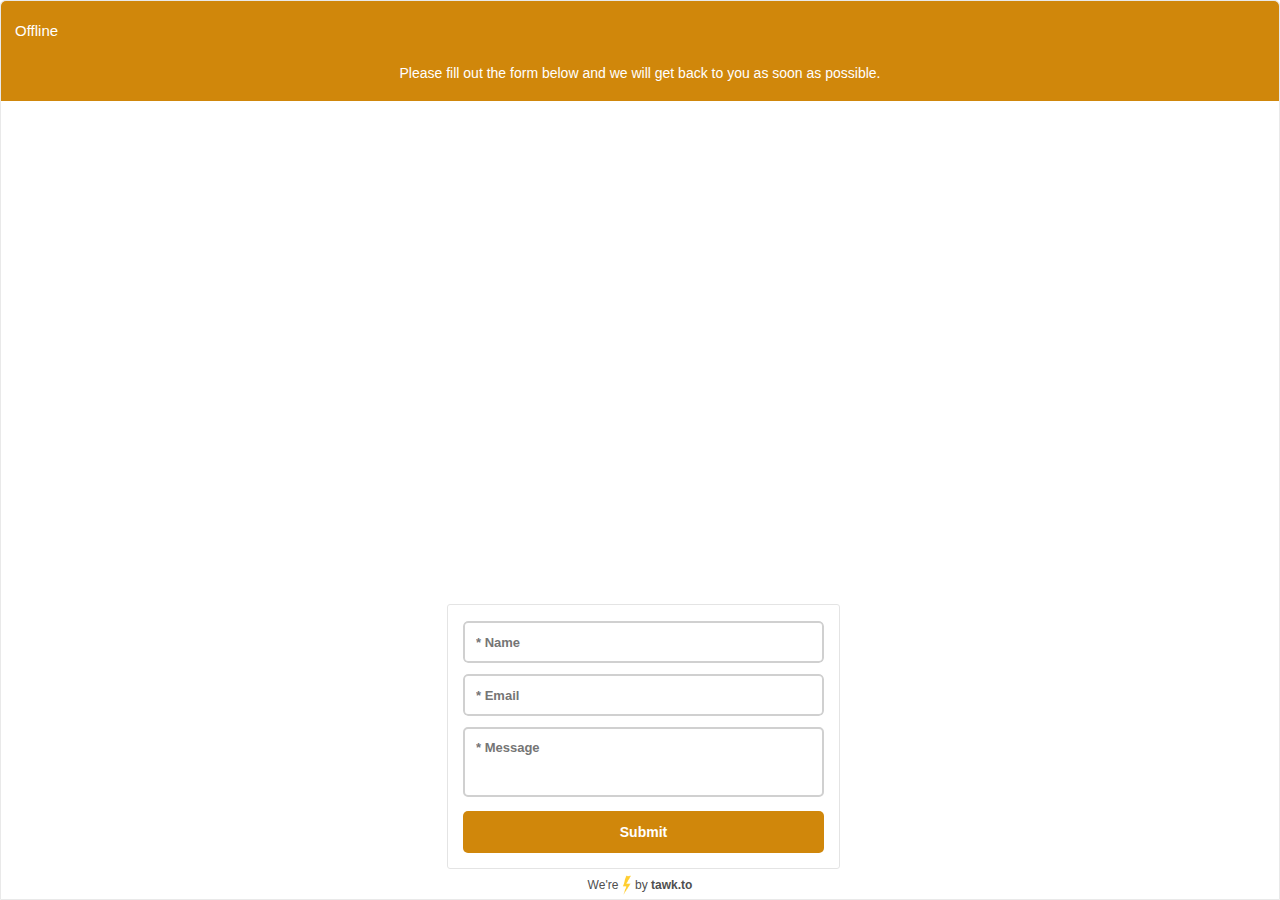
<file: Assignment4/IMAGE/SLIDER2_files/saved_resource(3).html>
<!DOCTYPE html>
<!-- saved from url=(0020)http://jkpallets.pk/ -->
<html><head><meta http-equiv="Content-Type" content="text/html; charset=UTF-8"><meta name="viewport" content="width=device-width, initial-scale=1, maximum-scale=1, user-scalable=no"><link id="lato-fonts" rel="stylesheet" href="./css(3)"><style type="text/css">html,body,div,span,object,iframe,h1,h2,h3,h4,h5,h6,p,blockquote,pre,abbr,address,cite,code,del,dfn,em,img,ins,kbd,q,samp,small,strong,sub,sup,var,b,i,dl,dt,dd,ol,ul,li,fieldset,form,label,legend,table,caption,tbody,tfoot,thead,tr,th,td,article,aside,canvas,details,figcaption,figure,footer,header,hgroup,menu,nav,section,summary,time,mark,audio,video{margin:0;padding:0;border:0;outline:0;font-size:100%;vertical-align:baseline;background:transparent}body{line-height:1}article,aside,details,figcaption,figure,footer,header,hgroup,menu,nav,section{display:block}nav ul{list-style:none}blockquote,q{quotes:none}blockquote:before,blockquote:after,q:before,q:after{content:'';content:none}a{margin:0;padding:0;font-size:100%;vertical-align:baseline;background:transparent}ins{background-color:#ff9;color:#000;text-decoration:none}mark{background-color:#ff9;color:#000;font-style:italic;font-weight:bold}del{text-decoration:line-through}abbr[title],dfn[title]{border-bottom:1px dotted;cursor:help}table{border-collapse:collapse;border-spacing:0}hr{display:block;height:1px;border:0;border-top:1px solid #ccc;margin:1em 0;padding:0}input,select{vertical-align:middle}html,body{height:100%;width:100%}body{background:transparent;height:100%;width:100%;font:13px Helvetica,Arial,sans-serif;position:relative}.clear{clear:both}.clearfix:after{content:'';display:block;height:0;clear:both;visibility:hidden}body{font-weight:normal;outline:0;font-size:15px;font-family:Helvetica,Arial,sans-serif}body.font-lato{font-family:'Lato','Open Sans',sans-serif !important}*{font-family:inherit}::-webkit-input-placeholder{white-space:normal}::-moz-placeholder{white-space:normal}:-ms-input-placeholder{white-space:normal}:-moz-placeholder{white-space:normal}.rtl-direction{direction:rtl !important}#tawkchat-maximized-wrapper{width:100%;height:100%;position:relative}#tawkchat-maximized-wrapper.noMenu .headerBoxLink{display:none !important}#tawkchat-maximized-wrapper.noMenu #minimizeChat.headerBoxLink{display:block !important}#tawkchat-maximized-wrapper .notShown{display:none !important}#borderWrapper{position:absolute;top:0;bottom:0;z-index:-10;background-color:#e1e1e1;width:100%;height:100%}#innerWrapper{background:#fff;left:0;position:absolute;right:0;top:0;bottom:0;border:1px solid #e9e9e9}#headerBoxWrapper{height:60px}#expandableLink{height:5px;width:100%;font-size:0;cursor:s-resize;visibility:hidden;position:absolute;top:56px;z-index:30}#expandableIcon{width:30px;height:4px;margin:0 auto;background:#a1a1a1}#expandableLink.expanded{cursor:n-resize}#headerBox{height:60px;position:relative;z-index:30;display:-webkit-box;display:-moz-box;display:-ms-flexbox;display:-webkit-flex;display:flex}#agentBar{height:100px;display:none}#headerBoxControlsContainer{height:60px;position:relative;float:none;display:grid;grid-auto-columns:1fr;padding:0 8px;display:-ms-grid;-ms-grid-columns:1fr}#headerBoxControlsContainer #screenShare{-ms-grid-row:1;-ms-grid-column:2;float:left;width:30px;height:60px}#headerBoxControlsContainer #voiceCall{-ms-grid-row:1;-ms-grid-column:3;float:left;width:30px;height:60px}#headerBoxControlsContainer #videoCall{-ms-grid-row:1;-ms-grid-column:4;float:left;width:30px;height:60px}#headerBoxControlsContainer .headerBoxLink{-ms-grid-row:1;-ms-grid-column:5;float:left;width:30px;height:60px}#headerBoxControlsContainer #minimizeChat{-ms-grid-row:1;-ms-grid-column:6;float:left;width:30px;height:60px}#headerAccountStateContainer{width:fit-content;height:60px;display:grid;grid-template-columns:auto 1fr;-ms-flex-grow:1;-webkit-flex-grow:1;-moz-flex-grow:1;flex-grow:1;-ms-flex-shrink:1;-webkit-flex-shrink:1;-moz-flex-shrink:1;flex-shrink:1;-ms-flex:1;display:-ms-grid;-ms-grid-columns:auto 1fr}#headerAccountStateContainer #headerAccountState{-ms-grid-row:1;-ms-grid-column:1;float:left}#headerAccountStateContainer #agentProfileContainer{-ms-grid-row:1;-ms-grid-column:2;float:left;width:auto}.rtl-direction #headerAccountStateContainer #agentProfileContainer{text-overflow:ellipsis;white-space:nowrap;overflow:hidden}#headerAccountStateContainer #agentProfileContainer.show{display:-ms-grid;display:grid;-ms-grid-columns:auto auto 1fr;grid-template-columns:auto auto 1fr}.agent-profile-detailed{-ms-grid-row:1;-ms-grid-column:3}#headerAccountState{padding:0 5px 0 14px;text-overflow:ellipsis;white-space:nowrap;overflow:hidden;margin-left:0;height:100%;box-sizing:border-box;line-height:60px}#shortMessage{font-weight:500}#chatContainerWrapper{position:absolute;bottom:78px;top:0;width:100%;background-color:white}#greetingsText{white-space:pre-wrap}#chatContainerWrapper.chat-ended{bottom:118px}.no-branding #chatContainerWrapper{bottom:48px}.form-opened #Pt24phh-1590779870992{bottom:0;z-index:1}#chatContainer{overflow:scroll;position:absolute;font-size:14px;color:#6c6c6c;min-width:270px;height:auto;overflow-x:hidden;top:0;bottom:0;width:100%;box-sizing:border-box;scrollbar-width:thin;scrollbar-color:#fff #fff;-ms-overflow-style:-ms-autohiding-scrollbar}#chatContainer::-webkit-scrollbar,#formFieldsContainer::-webkit-scrollbar{width:7px}#chatContainer::-webkit-scrollbar-thumb,#formFieldsContainer::-webkit-scrollbar-thumb{-webkit-border-radius:3px;border-radius:3px;background:transparent}#tawkchat-maximized-wrapper:hover #chatContainer::-webkit-scrollbar-thumb,#formFieldsContainer:hover::-webkit-scrollbar-thumb{background:#aaa}#tawkchat-maximized-wrapper:hover #chatContainer,#tawkchat-maximized-wrapper:hover #formFieldsContainer{scrollbar-color:#aaa #fff}.uploadFailedNotifContainer,#maxFileNotificationContainer,#maxSizeNotificationContainer{color:black;background-color:white;border:1px solid #ddd;margin:5px 10px;padding:9px 10px 18px 10px;border-radius:6px;font-size:13px;position:relative}.uploadFailedNotifContainer{margin-bottom:25px}#maxFileNotificationContainer #maxFileNumberList,#maxSizeNotificationContainer #maxFileSizeList{margin:0;margin-top:10px;font-weight:600}#maxFileNotificationContainer #maxFileNumberList ul,#maxSizeNotificationContainer #maxFileSizeList ul{list-style:none}.uploadFailedNotifMessage,#maxFileNotificationMessage,#maxSizeNotificationMessage{margin-top:13px}.uploadFailedNotifIconContainer,#maxFileNotifIconContainer,#maxSizeNotifIconContainer{height:30px;width:30px;background-color:#e52f48;border-radius:5px;display:inline-block;position:relative;text-align:center;vertical-align:middle;line-height:30px}.uploadFailedNotifIconWrapper,#maxFileNotifIconWrapper,#maxSizeNotifIconWrapper{height:0;width:0;border-width:0 10px 17px 10px;border-style:solid;border-color:transparent transparent white transparent;display:inline-block;position:absolute;left:50%;top:50%;-ms-transform:translate(-50%,-50%);-webkit-transform:translate(-50%,-50%);-moz-transform:translate(-50%,-50%);-o-transform:translate(-50%,-50%);transform:translate(-50%,-50%)}.uploadFailedSizeNotifIcon,#maxFileNotifIcon,#maxSizeNotifIcon{color:#e52f48;font-weight:900;font-size:11px;display:inline-block;z-index:9999;position:relative;padding-top:2px}.uploadFailedNotifLabel,#maxFileNotifLabel,#maxSizeNotifLabel{display:inline-block;line-height:30px;vertical-align:top;margin-left:10px;font-weight:600}.uploadFailedRetryContainer{position:absolute;bottom:-18px;right:2px}.rtl-direction .uploadFailedRetryContainer{right:auto;left:2px}.uploadFailedRetryContainer a{font-size:12px;color:#e52f48;font-weight:600}.closeButtonContainer{margin:5px auto auto auto;display:inline-block;float:right;font-size:18px;cursor:pointer}.closeNotification{cursor:pointer;text-transform:uppercase}#maxFileSizeList,#maxFileNumberList{margin:10px}#maxFileSizeList li,#maxFileNumberList li{word-wrap:break-word}#maxFileSizeList a,#maxFileNumberList a{color:#00E}#maxFileNumberList a{display:none}#chatContainer .hidden{display:none}.actionRetry{cursor:pointer;float:right}#actionsContainer{z-index:99998;background-color:#fff;border-top:2px solid #e1e1e1;position:absolute;bottom:0;width:100%;height:46px}#status-message{font-weight:bold;font-style:normal}#resizeBox{width:52px;height:52px;position:absolute;top:0;background-color:#000;z-index:5}body.right #resizeBox{left:0;float:left;-webkit-border-top-left-radius:3px;-moz-border-radius-topleft:3px;border-top-left-radius:3px}body.left #resizeBox{right:0;float:right;-webkit-border-top-right-radius:3px;-moz-border-radius-topright:3px;border-top-right-radius:3px}#resizeInnerBox{background-color:#fefefe;width:47px;height:47px}body.right #resizeInnerBox{-webkit-border-top-left-radius:3px;-moz-border-radius-topleft:3px;border-top-left-radius:3px;margin:5px 0 0 5px}body.left #resizeInnerBox{-webkit-border-top-right-radius:3px;-moz-border-radius-topright:3px;border-top-right-radius:3px;margin:5px 5px 0 0}#pluginsBar{height:23px;background-color:#c2c2c2;min-width:278px}#rateMainWrapper{float:left;position:relative}#ratePositive{background-position:-145px 0}#rateNegative{background-position:-126px 0}#rateNegative:hover,#rateNegative.selected{background-position:-183px 0}#rateNegative:hover,#ratePositive:hover{transform:scale(1.2,1.2)}.activeSound{background-position:0 0;background-repeat:no-repeat}.disabledSound{background-position:-21px 0;background-repeat:no-repeat}#textareaWrapper{display:block;background-color:#fff;position:relative;height:100%;z-index:2}#textareaContainer{height:100%;padding:16px 14px 13px 14px;box-sizing:border-box}#textareaContainer.with-emoji{padding-right:44px;padding-left:14px}.rtl-direction #textareaContainer.with-emoji{padding-left:44px;padding-right:14px}#chatTextarea{padding:0;margin:0;height:100%;width:100%;overflow:hidden;resize:none;border:0;font-size:14px !important;background-color:#fff;color:#000;font-family:inherit}#chatTextarea:active,#chatTextarea:focus{outline:0}#textareaContainer textarea::-webkit-input-placeholder{color:#bdbdbd}#textareaContainer textarea::-moz-placeholder{color:#bdbdbd}#textareaContainer textarea:-ms-input-placeholder{color:#bdbdbd}#chatTextarea::placeholder{color:#bdbdbd !important}#greetingsContainer{margin:7px 45px 0 45px;margin:14px 0;padding:10px 15px;text-align:center;white-space:pre-wrap;word-wrap:break-word;color:black;font-weight:400;margin-top:0}#greetingsText a{color:inherit}#greetingsWaitTime{margin:14px 0 0;display:none}#formContainer #greetingsContainer{margin:0 !important}#agentBar.expanded{height:auto;overflow-y:auto;display:block;max-height:153px}#agentList{position:absolute;left:50%;top:0;-ms-transform:translateX(-50%);-webkit-transform:translateX(-50%);-moz-transform:translateX(-50%);-o-transform:translateX(-50%);transform:translateX(-50%);white-space:nowrap;overflow-x:hidden;max-width:100%;display:-webkit-box;display:-moz-box;display:-ms-flexbox;display:-webkit-flex;display:flex}#agentList::-webkit-scrollbar{display:none}#agentList .agentWrapper{border-radius:0;min-width:0;display:inline-block;margin:10px 10px;text-align:center;flex-grow:1}#profileDetail .agentContainer{margin-left:50px}.agentContainer{height:50px}.rtl-direction #profileDetail .agentContainer{margin-right:50px;margin-left:0}#agentBar .agentContainer{height:auto;width:100%;margin-top:5px}.agentContainerNoImage{height:45px}.agentWrapper{width:100%;min-width:280px;clear:both;position:relative;-webkit-border-top-left-radius:10px;-webkit-border-top-right-radius:10px;-moz-border-radius-topleft:10px;-moz-border-radius-topright:10px;border-top-left-radius:10px;border-top-right-radius:10px}#headerBox .agentInformationContainer{padding:10px 0}.rtl-direction #agentBar .agentInformationContainer{margin-right:auto;margin-left:auto}.rtl-direction #agentBar .agentContainer{clear:both}.agentInformationContainerNoImage{padding-top:13px;padding-bottom:13px;font-size:16px}.agentInformationContainer{font-size:14px}.position-label{font-size:12px}.agentNameCentered{font-weight:400;font-size:16px;text-transform:capitalize;margin-top:5px}.rtl-direction .noImageAgentProfileDetail{padding:0 5px 0 0}.agentInformationContainer p{white-space:nowrap;overflow:hidden;box-sizing:border-box;text-overflow:ellipsis}@-ms-keyframes profileShow{0%{-ms-transform:scale(0)}6.25%{-ms-transform:scale(0.1)}12.5%{-ms-transform:scale(0.2)}18.75%{-ms-transform:scale(0.3)}25%{-ms-transform:scale(0.4)}31.25%{-ms-transform:scale(0.5)}37.5%{-ms-transform:scale(0.6)}43.75%{-ms-transform:scale(0.7)}50%{-ms-transform:scale(0.8)}56.25%{-ms-transform:scale(0.9)}62.5%{-ms-transform:scale(1)}68.75%{-ms-transform:scale(1.1)}75%{-ms-transform:scale(1.2)}81.25%{-ms-transform:scale(1.3)}87.5%{-ms-transform:scale(1.2)}93.75%{-ms-transform:scale(1.1)}100%{-ms-transform:scale(1)}}@-webkit-keyframes profileShow{0%{-webkit-transform:scale(0)}6.25%{-webkit-transform:scale(0.1)}12.5%{-webkit-transform:scale(0.2)}18.75%{-webkit-transform:scale(0.3)}25%{-webkit-transform:scale(0.4)}31.25%{-webkit-transform:scale(0.5)}37.5%{-webkit-transform:scale(0.6)}43.75%{-webkit-transform:scale(0.7)}50%{-webkit-transform:scale(0.8)}56.25%{-webkit-transform:scale(0.9)}62.5%{-webkit-transform:scale(1)}68.75%{-webkit-transform:scale(1.1)}75%{-webkit-transform:scale(1.2)}81.25%{-webkit-transform:scale(1.3)}87.5%{-webkit-transform:scale(1.2)}93.75%{-webkit-transform:scale(1.1)}100%{-webkit-transform:scale(1)}}@-moz-keyframes profileShow{0%{-moz-transform:scale(0)}6.25%{-moz-transform:scale(0.1)}12.5%{-moz-transform:scale(0.2)}18.75%{-moz-transform:scale(0.3)}25%{-moz-transform:scale(0.4)}31.25%{-moz-transform:scale(0.5)}37.5%{-moz-transform:scale(0.6)}43.75%{-moz-transform:scale(0.7)}50%{-moz-transform:scale(0.8)}56.25%{-moz-transform:scale(0.9)}62.5%{-moz-transform:scale(1)}68.75%{-moz-transform:scale(1.1)}75%{-moz-transform:scale(1.2)}81.25%{-moz-transform:scale(1.3)}87.5%{-moz-transform:scale(1.2)}93.75%{-moz-transform:scale(1.1)}100%{-moz-transform:scale(1)}}@-o-keyframes profileShow{0%{-o-transform:scale(0)}6.25%{-o-transform:scale(0.1)}12.5%{-o-transform:scale(0.2)}18.75%{-o-transform:scale(0.3)}25%{-o-transform:scale(0.4)}31.25%{-o-transform:scale(0.5)}37.5%{-o-transform:scale(0.6)}43.75%{-o-transform:scale(0.7)}50%{-o-transform:scale(0.8)}56.25%{-o-transform:scale(0.9)}62.5%{-o-transform:scale(1)}68.75%{-o-transform:scale(1.1)}75%{-o-transform:scale(1.2)}81.25%{-o-transform:scale(1.3)}87.5%{-o-transform:scale(1.2)}93.75%{-o-transform:scale(1.1)}100%{-o-transform:scale(1)}}@keyframes profileShow{0%{transform:scale(0)}6.25%{transform:scale(0.1)}12.5%{transform:scale(0.2)}18.75%{transform:scale(0.3)}25%{transform:scale(0.4)}31.25%{transform:scale(0.5)}37.5%{transform:scale(0.6)}43.75%{transform:scale(0.7)}50%{transform:scale(0.8)}56.25%{transform:scale(0.9)}62.5%{transform:scale(1)}68.75%{transform:scale(1.1)}75%{transform:scale(1.2)}81.25%{transform:scale(1.3)}87.5%{transform:scale(1.2)}93.75%{transform:scale(1.1)}100%{transform:scale(1)}}#agentBar .alias-image,#headerBox .alias-image{width:40px;height:40px;margin:0;background-repeat:no-repeat;border-radius:50%;margin:5px 0;background-image:url('https://static-v.tawk.to/a-v3/images/default-profile.svg');background-size:40px 40px;float:left;margin-left:-100%;animation:fadeIn 1s;-webkit-animation:fadeIn 1s;-moz-animation:fadeIn 1s;-o-animation:fadeIn 1s}#headerBox .alias-image{width:30px;height:30px;position:relative;margin-left:-10px;display:inline-block;margin-top:14px;box-shadow:0 0 0 1px #eee;background-size:30px 30px}#agentBar .alias-image{float:none;margin:0 auto;width:53px;height:53px;background-size:53px 53px}.agentChatContainer .messageBody{margin:-12px 0 0 0;max-width:calc(100% - 30px)}.rtl-direction .agentChatContainer .messageBody{float:right;margin:-12px 00px 0 0;padding-right:40px}.agentChatContainer .message{background:#eee;color:#333;margin-left:0;padding:5px 10px;border-radius:3px;box-shadow:0 0 1px 0 rgba(0,0,0,0.1)}.ie9.rtl-direction .agentChatContainer .message{border-radius:0 15px 15px 15px !important}.agentChatContainer .messageStatusContainer{margin-left:-40px;position:absolute;top:5px;left:100%}.rtl-direction .agentChatContainer .messageStatusContainer{margin:0 -40px 0 0;left:auto;right:100%}.messageContainer.agentChatContainer{margin:15px 40px 12px 11px}.rtl-direction .messageContainer.agentChatContainer{margin:30px 8px 10px 23px}.messageContainer.visitorChatContainer{margin:15px 15px 12px 74px}.rtl-direction .messageContainer.visitorChatContainer{margin:10px 0 10px 12px}.visitorChatContainer .messageBody{margin:0;float:right;max-width:100%;min-height:62px}.rtl-direction .visitorChatContainer .messageBody{float:left}.visitorChatContainer .messageWrapper .message{color:#333;text-align:left;background:#e5e5e5}.rtl-direction .visitorChatContainer .messageWrapper .message{text-align:left;margin:0 30px 0 0;border-radius:0 15px 15px 15px;border-radius:3px}.ie9.rtl-direction .visitorChatContainer .messageWrapper .message{border-radius:15px 0 15px 15px !important;border-radius:3px}.message.agentTypingIndicator,.messageContainer .messageWrapper .message{position:relative}.message.agentTypingIndicator::after,.message.agentTypingIndicator::before,.upload-data::after,.upload-data::before,.messageContainer .messageWrapper .message::after,.messageContainer .messageWrapper .message::before{content:'';display:block;position:absolute;width:0;height:0;border-style:solid;top:6px;border-width:7px}.message.agentTypingIndicator::after,.message.agentTypingIndicator::before,.messageContainer.agentChatContainer .messageWrapper .message::after,.messageContainer.agentChatContainer .messageWrapper .message::before{right:100%}.message.agentTypingIndicator::before,.messageContainer.agentChatContainer .messageWrapper .message::before{border-color:transparent #f9f9f9 transparent transparent;border-width:7px;top:6px}.upload-data::after,.upload-data::before,.messageContainer.visitorChatContainer .messageWrapper .message::after,.messageContainer.visitorChatContainer .messageWrapper .message::before{left:100%}.upload-data::before,.messageContainer.visitorChatContainer .messageWrapper .message::before{border-color:transparent transparent transparent #f9f9f9;border-width:7px;top:5px}.message.agentTypingIndicator::after,.messageContainer.agentChatContainer .messageWrapper .message::after{top:7px;border-width:6px}.upload-data::after,.messageContainer.visitorChatContainer .messageWrapper .message::after{top:6px;border-width:6px}.visitorChatContainer .messageStatusContainer.errorInMessage{width:100%;position:relative;right:auto;text-align:right;font-size:12px;color:#ec6368;font-weight:600;line-height:1;top:3px;float:right}.visitorChatContainer .messageStatusContainer.errorInMessage a{float:right;display:inline-block;font-size:12px;text-decoration:underline;color:#ec6368;width:auto;background:0;text-align:right;top:0;margin:0 0 0 15px;font-weight:900}.messageStatusContainer.pending .failed-label,.messageStatusContainer.pending .icon-alert{display:none}.time-div{visibility:hidden}.mobile .time-div{visibility:visible}.one-agent .agent-div.agent{display:none}.messageBody:hover .time-div{visibility:visible}.rtl-direction .visitorChatContainer .messageStatusContainer.errorInMessage a{float:left;text-align:left}.visitorChatContainer .messageStatusContainer{position:absolute;right:100%;top:0;left:auto}.rtl-direction .visitorChatContainer .messageStatusContainer.errorInMessage{left:auto;margin:0}.rtl-direction .visitorChatContainer .messageStatusContainer{right:auto;left:100%;margin:0 0 0 -40px}.messageHead{position:absolute;z-index:10001}.messageHeadLine{position:relative;top:10px;z-index:1}.messageContainer .messageHead .messageTitle{text-align:center;width:100%}.messageBody{line-height:1.5em;margin:5px 0 0 42px;float:left;position:relative}.notification{margin-left:0;width:100%}.ownerNameContainer,.notificationContainer{float:left}.rtl-direction .notificationContainer{direction:rtl !important;float:right}.notificationContainer .message{margin-right:40px;font-size:14px !important;font-style:italic}.rtl-direction .notificationContainer .message{margin:0 0 0 40px}.message{white-space:pre-wrap;word-wrap:break-word}.messageContainer .messageHead.agent .messageTime,.notificationTime{color:#b3b3b3}.messageContainer .chat-agent-name{position:absolute;bottom:-18px;left:40px;font-size:11px}.rtl-direction .messageContainer .chat-agent-name{left:auto;right:40px}.notificationTime{width:40px;float:left;margin-left:-40px;text-align:right;font-size:12px !important}.rtl-direction .notificationTime{float:right;margin:0 -40px 0 0;text-align:left}.messageStatusContainer{position:relative;z-index:2;width:40px}.messageTime{padding:0 2px 0 8px;font-size:11px !important;color:#777;display:none}.rtl-direction .messageTime{padding:0 8px 0 2px}.messageTime.visitor{padding:0 8px 0 2px}.messageTime.agent,.messageTime.visitor{display:inline-block;margin:0;padding:0;line-height:1;top:auto;bottom:auto;vertical-align:bottom}.rtl-direction .messageTime.visitor{padding:0 2px 0 8px}.messageWrapper{background:0;position:relative;width:auto}.rtl-direction .messageWrapper{float:right;max-width:100%}.messageStatus:active,.messageStatus:focus{outline:0}.messageStatusContainer.pending .lds-spinner{transform:scale(0.3);margin-left:-5px;margin-top:-25%}.messageWrapper.pending{font-style:italic}.messageWrapper.error{font-style:italic;color:red;cursor:pointer;float:right;width:auto;max-width:100%}.rtl-direction .messageWrapper.error{max-width:100%;float:left}.messageWrapper.error .message{background-color:#ec6368 !important;color:#fff !important}.messageWrapper .message{font-size:14px !important;padding:10px 13px;font-weight:400;border-radius:5px;box-shadow:0 0 1px 0 rgba(0,0,0,0.1)}.messageTitle span{text-transform:uppercase;font-weight:bold;padding:0 10px;color:#ccc;background-color:#fff;z-index:1;position:relative}#formContainer::-webkit-scrollbar{display:none}.formMessageField{padding:10px 20px;line-height:1.2em;color:#616161;font-size:15px;text-align:left;word-wrap:break-word}.form{font-size:13px;color:#a1a1a1;height:auto;position:absolute;top:0;bottom:30px;left:6px;right:6px;overflow:hidden;max-width:400px;margin:0 auto;width:calc(100% - 16px)}.rtl-direction .form{left:0;right:6px}#changeNameForm.form,#emailTranscriptForm.form,#endChatForm.form{max-width:284px}.no-branding .form{bottom:14px}.form::-webkit-scrollbar{display:none}.form fieldset{padding:0}.form textarea{resize:none;display:block;height:40px;width:100%;overflow:auto;padding:0 15px;color:#707070;font-size:13px;font-weight:bold;border:0;background-color:#fff;margin:13px 0;-webkit-appearance:none}.form textarea:active,.form textarea:focus,.inputContainer select:active,.inputContainer select:focus{outline:0}.inputContainer{padding:0 15px;border:1px solid #ccc;-webkit-border-radius:3px;-moz-border-radius:3px;-ms-border-radius:3px;-o-border-radius:3px;border-radius:3px;background-color:#fff;margin:0 0 7px 0;position:relative}.inputContainer input,.inputContainer select{width:100%;margin:0;border:0;display:block;line-height:1.2em;padding:10px 0;color:#707070;font-size:13px;font-weight:bold;font-family:inherit;-webkit-appearance:none}.inputContainer input{padding:11px 0}.inputContainer.other-fix{padding:0}.inputContainer select{background-color:#fff;outline:0}#departmentFieldFieldset.safari-fix .inputContainer{position:relative}#departmentFieldFieldset.safari-fix .inputContainer:after{position:absolute;right:24px;top:12px;cursor:pointer;width:10px;height:10px;font-size:10px;padding:0;background:#fff;color:#000;content:'▼';pointer-events:none;cursor:pointer}.inputContainer.error,.form .textareaFieldset.error{border-color:#ef5656;color:#ef5656;margin-bottom:0 !important}.inputContainer.error input,.form .textareaFieldset.error textarea,.inputContainer.error select,.error .form-field-label{color:#ef5656;padding-right:30px}.inputContainer.error input::-webkit-input-placeholder,.form .textareaFieldset.error textarea::-webkit-input-placeholder{color:#ef5656}.inputContainer.valid,.form .textareaFieldset.valid{border-color:#92ed9d}.inputContainer.valid{padding-right:30px}.inputContainer.selection.valid{padding:0}.inputContainer input:active,.inputContainer input:focus{margin:0;border:0;outline:0}.inputContainer input:active+.form-field-label,.inputContainer input:focus+.form-field-label,.textareaFieldset textarea:active+.form-field-label,.textareaFieldset textarea:focus+.form-field-label{display:block}.inputContainer input:active::-webkit-input-placeholder,.inputContainer input:focus::-webkit-input-placeholder,.textareaFieldset textarea:active::-webkit-input-placeholder,.textareaFieldset textarea:focus::-webkit-input-placeholder{color:transparent !important}.inputContainer input:focus::-moz-placeholder,.inputContainer input:active::-moz-placeholder,.textareaFieldset textarea:focus::-moz-placeholder,.textareaFieldset textarea:active::-moz-placeholder{color:transparent !important;opacity:0 !important}.formErrorContainer{display:none;margin:0 0 7px 15px;color:#e52f48}.formErrorIcon{display:none;position:absolute;top:50%;right:10px;-ms-transform:translateY(-50%);-webkit-transform:translateY(-50%);-moz-transform:translateY(-50%);-o-transform:translateY(-50%);transform:translateY(-50%);white-space:nowrap}.form-icon{color:white;font-weight:900;position:absolute;right:-2.5px;font-size:11px;top:1.5px}.rtl-direction .formErrorContainer{margin:0 15px 7px 0}.rtl-direction #preChatForm .formErrorContainer,.rtl-direction #offlineForm .formErrorContainer{margin:-6px 0 7px 15px}#formSavingStatus.errorMessage{color:#ef5656;border:0;visibility:visible}#formSavingStatus{font-size:13px;visibility:hidden;margin:0 auto;max-width:260px}#formSavingStatus img{margin:0 0 0 5px}.formButtonContainer{margin:20px 0 0 0}button{display:inline;zoom:1;vertical-align:baseline;outline:0 none;cursor:pointer;text-align:center;text-decoration:none;overflow:visible;margin:0;padding:7px 15px 8px 15px;font-family:inherit;background-color:#c1c1c1;color:#3d3d3d;border:0;float:left;font-weight:bold;font-size:14px}button::-moz-focus-inner{border:0}button:focus{outline:0}button:active{background-color:#ddd}button:hover{background-color:#a9a9a9}.formButton{width:100%;height:50px}#agentTypingContainer .messageBody{font-size:16px !important;font-weight:bold;min-width:auto;line-height:normal}#offlineOverlay,#inactivityOverlay,#maintenanceOverlay{text-align:center;margin-top:100px;font-size:40px;font-weight:bold;height:auto}#formInnerHeight{margin:0 auto}#fdkl5YB-1590779870992{color:#4f4f4f;font-size:12px;font-weight:400;text-decoration:none;padding:5px}#fdkl5YB-1590779870992:hover{background:#eee;border-radius:3px}#fdkl5YB-1590779870992 .emojione{margin-left:-5px;margin-right:-5px;height:3ex;width:auto;min-height:20px;min-width:20px;display:inline-block;vertical-align:middle}#fdkl5YB-1590779870992 b{font-weight:700}#Pt24phh-1590779870992{text-align:center;width:100%;position:absolute;bottom:48px;height:30px;background:#fff;overflow:hidden;text-overflow:ellipsis;white-space:nowrap;line-height:30px}.headerBoxLink{width:30px;height:60px;margin:0;display:inline-block;position:relative;grid-row:1;text-decoration:none}#chatMenu{text-decoration:none}.headerBoxLink .headerBoxIcon{font-size:18px;margin:0 auto;display:block;width:18px;line-height:60px;vertical-align:middle}.headerBoxLink#faq{display:none}.headerBoxLink.active::before,#chatMenu.active::before{content:"";height:25px;width:25px;background-color:#00000030;position:absolute;border-radius:3px;top:17px;right:3px}#chatMenuControls{background-color:white;width:calc(100vw - 50px);max-width:200px;position:absolute;z-index:9999;border-radius:3px;top:45px;right:0;display:none;border:1px solid #e2e2e2;animation:slideDown .2s;-webkit-animation:slideDown .2s;-moz-animation:slideDown .2s;-o-animation:slideDown .2s}@keyframes slideDown{0%{transform:translateY(-2%)}50%{transform:translateY(-1%)}100%{transform:translateY(0%)}}@-webkit-keyframes slideDown{0%{-webkit-transform:translateY(-2%)}50%{-webkit-transform:translateY(-1%)}100%{-webkit-transform:translateY(0%)}}#chatMenuControls::after{content:"";width:0;height:0;border-left:8px solid transparent;border-right:8px solid transparent;border-bottom:8px solid white;position:absolute;top:-6px;right:8px}#chatMenuControlsOverlay{position:fixed;top:50px;left:0;height:calc(100vh - 50px);width:100vw}.rtl-direction #chatMenuControls{right:auto;left:0}.rtl-direction #chatMenuControls::after{right:auto;left:8px}#chatMenuControls ul{padding:0;margin:0;list-style:none;text-align:left;padding:10px;position:relative}#chatMenuControls li{padding:10px;cursor:pointer;font-size:14px;color:#434343}#chatMenuControls li:hover{background-color:#53ce3c;color:white;border-radius:3px}.rtl-direction #endChat{margin-right:5px}#endChat .icon{width:11px;height:11px;float:right;margin:2.5px}.black #endChat .icon{background-position:0 0}.white #endChat .icon{background-position:-63px 0}#minimizeChat .icon{width:11px;height:7px;margin:4.5px 2.5px}.black #minimizeChat .icon{background-position:-32px 0}.white #minimizeChat .icon{background-position:-95px 0}#popoutChat .icon{width:10px;height:10px;margin:3px}.isPopout #popoutChat{display:none}.black #popoutChat .icon{background-position:-48px 0}.white #popoutChat .icon{background-position:-111px 0}#openMenu{position:absolute;left:10px;bottom:0;color:#bdbdbd;font-size:13px;font-weight:700;text-decoration:none;line-height:28px;z-index:100001;cursor:pointer;text-transform:lowercase}.rtl-direction #openMenu{right:10px;left:auto}#options{height:32px;margin-left:110px;text-overflow:ellipsis}.rtl-direction #options{margin:0 110px 0 0}.profileImageContainer .agentProfileImage{background-position:0 0;width:28px;height:28px;background-repeat:no-repeat;border-radius:14px;background-image:url('https://static-v.tawk.to/a-v3/images/default-profile.svg');background-size:28px 28px;position:absolute;left:0;top:-9px}#tawkToContent{display:none;position:absolute;top:60px;bottom:0;width:100%;background:#fff;z-index:3}#tawkToContent #formFieldsContainer{left:8px;right:8px;margin:14px 0}#tawkToContent .formFrame{position:absolute;overflow:hidden;top:0;bottom:0;left:0;right:0;height:auto;width:auto}#tawkToContent .contentContainer{position:relative;height:100%;overflow:auto}#tawkToContent .buttonContainer{position:absolute;height:50px;bottom:0;width:100%}#tawkToContent .buttonContainer button{width:50%;height:50px}#tawkHeader{font-size:22px;font-weight:bold;text-align:center;padding:20px 0 12px 0;color:#343434;border-bottom:2px solid #ddd;width:150px;margin:0 auto}#tawkContent{font-size:15px;text-align:center;color:#6c6c6c;margin:12px 0 0}#tawkImage{background-image:url('https://static-v.tawk.to/a-v3/images/tawky.png');background-position:-235px 0;width:78px;height:83px;margin:0 auto}#cancelTawkRedirect{float:left}#tawkRedirect{float:right}#optionsContainer{position:absolute;left:0;width:155px;bottom:0;z-index:1000001;padding:3px;text-align:left}.rtl-direction #optionsContainer{left:auto;right:0}#optionsContainer .item{padding:0 3px;color:#696969;cursor:pointer;font-size:12px;font-weight:bold;line-height:30px;display:inline-block;vertical-align:middle;position:relative;height:30px}.rtl-direction #optionsContainer .item{float:right}#optionsContainer .tooltip{position:absolute;top:0;left:0;background:#333;color:#fff;padding:2px;-ms-transform:translate(-50%,-100%);-webkit-transform:translate(-50%,-100%);-moz-transform:translate(-50%,-100%);-o-transform:translate(-50%,-100%);transform:translate(-50%,-100%);min-width:100px;border-radius:3px;display:none;line-height:20px;position:absolute;left:50%;text-align:center}#soundOption .tooltip{left:0;-ms-transform:translate(0%,-100%);-webkit-transform:translate(0%,-100%);-moz-transform:translate(0%,-100%);-o-transform:translate(0%,-100%);transform:translate(0%,-100%)}#emailTranscriptOption .tooltip{left:-26px;-ms-transform:translate(0%,-100%);-webkit-transform:translate(0%,-100%);-moz-transform:translate(0%,-100%);-o-transform:translate(0%,-100%);transform:translate(0%,-100%)}#optionsContainer .item:hover .tooltip{display:block}#emailTranscriptForm .inputContainer,#changeNameForm .inputContainer,#endChatForm .inputContainer{border:0;margin:0}#offlineForm #messageField{height:85px}#offlineFormContainer.success #offlineForm #overlayOfflineForm{display:block}#overlayOfflineForm{position:absolute;top:50%;-ms-transform:translate(0%,-50%);-webkit-transform:translate(0%,-50%);-moz-transform:translate(0%,-50%);-o-transform:translate(0%,-50%);transform:translate(0%,-50%);bottom:0;left:0;right:0;display:none;z-index:1;background-color:#fff;color:#000;text-align:center;padding:20px 15px;font-size:15px}#overlayOfflineForm #resendButton{margin-top:15px;padding:7px 12px;width:100%;font-weight:700;cursor:pointer;height:40px}#overlayOfflineForm p{font-size:17px}.innerTittle{margin:0;padding:15px 0;text-align:left;font-size:14px}.rtl-direction #formInnerHeight .innerTittle{text-align:right}.rtl-direction #emailTranscriptFormMessageContainer,.rtl-direction #changeNameFormMessageContainer{text-align:right}.rtl-direction .longFormBottomContainer #formCancel,.rtl-direction .longFormBottomContainer #formDecline{float:right;margin-left:6px;order:1}.rtl-direction .longFormBottomContainer #newChat{float:right;margin-left:6px}.rtl-direction .longFormBottomContainer #formSubmit{float:right;order:2}#submitWrapper{position:absolute;bottom:0;height:0;width:auto;right:16px;background:#000;border-radius:4px 4px 0 0;color:#fff;-webkit-transition:height .25s ease;-moz-transition:height .25s ease;-ms-transition:height .25s ease;-o-transition:height .25s ease;transition:height .25s ease;z-index:5}#submitWrapper.visible{height:30px}#submitWrapper p{line-height:30px;padding:0 10px;float:left}.rtl-direction #submitWrapper p{float:right}#submitWrapper .loader{transform:scale(0.3);margin-top:-17px;margin-left:-13px;margin-right:-13px}#submitWrapper .spin:after{background:#fff !important}#agentProfileContainer{width:100%;margin-left:10px;display:none}#agentProfileContainer.show{display:block;animation:fadeIn 1s;-webkit-animation:fadeIn 1s;-moz-animation:fadeIn 1s;-o-animation:fadeIn 1s}@-webkit-keyframes fadeIn{0%{opacity:0}100%{opacity:1}}@-moz-keyframes fadeIn{0%{opacity:0}100%{opacity:1}}@-o-keyframes fadeIn{0%{opacity:0}100%{opacity:1}}@keyframes fadeIn{0%{opacity:0}100%{opacity:1}}#profileDetail{height:50px;position:static;width:100%;float:left}#profileDetailNoImage{height:45px;position:static;margin-left:0}#agentWrapper{height:0;display:none;float:left;width:100%;height:45px}.messageStatusContainer.pending .messageTime{display:none}#chatEnded{position:absolute;left:0;bottom:32px;height:87px;width:100%;background:#fff;display:none;z-index:10}#chatEnded .title{text-align:center;font-size:14px;margin:10px 0}#chatEnded .buttonContainer{width:100%;height:50px}#offlineButtonContainer,#prechatButtonContainer{top:auto}#newMessageDivider{margin-top:4px;font-size:.7rem;line-height:.6rem}#newMessageDividerLine{border-top:2px solid #e4c0b6;border-bottom:0;margin:0 0 -1px}#newMessageDividerLabel{background:#fcfcfc;margin:-0.3rem 0;float:right;padding:0 .5rem;color:#e4c0b6}.offlineMessageSuccess{color:#6db626}#newMessageContainer{position:relative;left:-50%;cursor:pointer;display:none}#newMessagesBar{position:absolute;bottom:33px;height:0;width:auto;left:50%;color:#fff;-webkit-transition:all .5s ease;-moz-transition:all .5s ease;-ms-transition:all .5s ease;-o-transition:all .5s ease;transition:all .5s ease;visibility:hidden;cursor:pointer;z-index:0}#newMessagesBar.theme-background-color{background-color:transparent !important}#notificationMessageText{font-weight:700}#newMessageArrowDown{width:0;height:0;border-left:8px solid transparent;border-right:8px solid transparent;border-top:8px solid #81bd1d;transform:translate(-50%);position:absolute;left:50%;bottom:-5px}#newMessagesNotificationLink{float:left;margin:6px 6px auto auto;font-weight:bold}.rtl-direction #newMessagesNotificationLink{float:right;-ms-transform:rotateY(180deg);-webkit-transform:rotateY(180deg);transform:rotateY(180deg);margin:7px auto auto 7px}#newMessagesBar.visible{height:27px;bottom:90px;visibility:visible}#newMessagesBar.visible #newMessageContainer{display:block}#newMessagesBar p{line-height:27px;padding:0 10px;text-align:center;background-color:#81bd1d;border-radius:5px}.uploaded-image{max-width:100%;max-height:220px;display:block}.download-file{color:inherit;text-decoration:underline;display:block;margin-top:3px}.progress{height:14px;position:relative;background:#eee;box-shadow:0 1px 0 transparent,0 0 0 1px #e3e3e3 inset;width:200px;margin:5px 0;display:inline-block;vertical-align:middle}.progress-bar{display:block;height:100%;background-color:#71a06a;box-shadow:inset 0 2px 9px rgba(255,255,255,0.3),inset 0 -2px 6px rgba(0,0,0,0.4);position:relative;overflow:hidden;box-shadow:inset 0 -1px 0 rgba(0,0,0,.15);-webkit-transition:width .6s ease;-o-transition:width .6s ease;transition:width .6s ease}.upload-data{margin:7px 12px 0 20px;min-width:250px}.upload-data span{font-style:italic}#uploadFileIcon{font-size:18px;vertical-align:middle;width:20px;height:21px;margin-top:5px}.image-loader{display:block;position:relative;width:64px;height:64px;margin:0 auto}.upload-error{margin:5px}.upload-error span{font-size:16px;color:red;font-weight:bold;vertical-align:middle}.drag-over #textareaWrapper:before{text-align:center;margin:0;font-size:25px;height:auto;line-height:68px;color:#ccc;background:#fff;position:absolute;top:0;bottom:0;right:0;left:0;border:3px dashed #ccc;content:'';white-space:pre-line}#drop-text{text-align:center;font-size:25px;height:auto;color:#ccc;position:absolute;top:2px;bottom:2px;right:2px;left:2px;white-space:pre-line;display:none}.drag-over #drop-text{display:block}#drop-text span{display:block;vertical-align:middle;line-height:normal;top:50%;margin-top:-15px;position:relative}.drag-over .drop-text{display:block}.drag-over #chatTextarea{opacity:0}#upload-form{position:absolute;top:-100000px}#uploadFileOption label{display:block;cursor:pointer}.form-field-label.small{color:#b3b3b3;padding:1px 0 0 0;display:none;font-size:10px;position:absolute;top:0;left:4px;font-weight:bold}.rtl-direction .form-field-label.small{left:auto;right:4px}.form-field-label{color:#707070;font-size:13px;font-weight:bold}.selection-label{vertical-align:middle;cursor:pointer}.selection-container{position:relative}.selections-container.error{border:2px solid #e52f48;border-radius:3px;padding:11px 0 11px 11px;position:relative}.agentInfoNoImage{overflow:hidden;white-space:nowrap;text-overflow:ellipsis}.messageContainer{position:relative;margin:10px 12px}#agentTypingContainer{position:relative;margin:24px 12px;display:none}.messageContainer{clear:both}.profileImageContainer{height:28px;width:28px;position:absolute}.ownerNameContainer{float:right}.multi-agent .agentChatContainer .ownerNameContainer{float:left;width:100%;position:absolute;bottom:-13px;left:0}.messageOwnerName{color:#757575;font-weight:400;text-decoration:none;font-size:11px !important;margin:0;padding:0;line-height:1;display:block;text-overflow:ellipsis;white-space:nowrap;overflow:hidden;margin-left:40px;vertical-align:bottom}.rtl-direction .messageOwnerName{margin-left:0;margin-right:30px}.messageOwnerName.visitor{text-align:right;margin-right:0;margin-left:0;margin-bottom:3px}.messageOwnerName.agent{display:none}.multi-agent .messageOwnerName.agent{display:inline-block}.rtl-direction .messageOwnerName.visitor{text-align:left}#chatTableWrapper{display:table;height:100%;width:100%;table-layout:fixed}#chatRowWrapper{display:table-row;vertical-align:bottom}#chatCellWrapper{position:relative;display:table-cell;vertical-align:bottom;overflow:hidden}.single-agent .profileImageContainer{display:block;margin-top:8px}.rtl-direction .single-agent .profileImageContainer{margin-top:-3px}.single-agent .agentChatContainer .ownerNameContainer.trigger{display:block}.ownerNameContainer.trigger .messageOwnerName{margin-left:0;margin-right:0}.multi-agent .ownerNameContainer.trigger .messageOwnerName{margin-left:30px;margin-right:0}.rtl-direction .multi-agent .agentChatContainer .message{margin-right:30px;margin-left:40px}.rtl-direction .multi-agent .ownerNameContainer.trigger .messageOwnerName{margin-right:30px;margin-left:0}.single-agent .visitorChatContainer .messageBody,.single-agent .messageOwnerName.visitor{margin-right:0;margin-left:0}.agentChatContainer .messageBody,.agentChatContainer .ownerNameContainer{margin-left:0;margin-right:0;margin-top:0}.agentChatContainer .messageBody{padding-left:38px}.visitorChatContainer .pending .message,.rtl-direction .agentChatContainer .message{animation:slideFromRight .1s;-webkit-animation:slideFromRight .1s;-moz-animation:slideFromRight .1s;-o-animation:slideFromRight .1s;max-width:229px}.visitorChatContainer[style] .message{animation:none}.agentChatContainer .message,.visitorChatContainer .pending .message{animation:slideFromLeft .1s;-webkit-animation:slideFromLeft .1s;-moz-animation:slideFromLeft .1s;-o-animation:slideFromLeft .1s}.agentChatContainer .message.agentTypingIndicator{animation:none}@keyframes slideFromLeft{0%{margin-left:-50px;opacity:0}100%{margin-left:0;opacity:1}}@-webkit-keyframes slideFromLeft{0%{margin-left:-50px;opacity:0}100%{margin-left:0;opacity:1}}@keyframes slideFromRight{0%{margin-right:-100px;opacity:0}100%{margin-right:0;opacity:1}}@-webkit-keyframes slideFromRight{0%{margin-right:-100px;opacity:0}100%{margin-right:0;opacity:1}}#agentTypingContainer .agentChatContainer{margin-bottom:5px}.has-profile-image #headerBoxWrapper,.has-profile-image #headerBox,.has-profile-image #agentWrapper,.has-profile-image #headerBoxControlsContainer{height:60px}.has-profile-image #agentListLabel{margin-top:17px}.selection-container input{margin:0 3px 0 5px}.agentTypingIndicator{position:relative;text-align:center;margin-left:auto;margin-right:auto}.agentTypingIndicator .dot{display:inline-block;width:5px;height:5px;border-radius:50%;margin-right:3px;background:#303131;animation:typing 1.3s linear infinite}.agentTypingIndicator .dot:nth-child(2){animation-delay:-1.1s;-webkit-animation-delay:-1.1s;-moz-animation-delay:-1.1s;-ms-animation-delay:-1.1s;-o-animation-delay:-1.1s}.agentTypingIndicator .dot:nth-child(3){animation-delay:-0.9s;-webkit-animation-delay:-0.9s;-moz-animation-delay:-0.9s;-ms-animation-delay:-0.9s;-o-animation-delay:-0.9s}@keyframes typing{0%,60%,100%{transform:initial}30%{transform:translateY(-10px)}}@-ms-keyframes typing{0%,60%,100%{transform:initial}30%{transform:translateY(-10px)}}@-webkit-keyframes typing{0%,60%,100%{transform:initial}30%{transform:translateY(-10px)}}@-moz-keyframes typing{0%,60%,100%{transform:initial}30%{transform:translateY(-10px)}}@-o-keyframes typing{0%,60%,100%{transform:initial}30%{transform:translateY(-10px)}}.message a{color:inherit}#formContainer .inputContainer.selection:before{content:"";position:absolute;right:14px;top:17px;width:0;height:0;border-left:7px solid transparent;border-right:7px solid transparent;border-top:7px solid #707070;z-index:0}.rtl-direction #formContainer .inputContainer.selection:before{right:auto;left:14px}#formContainer .inputContainer{background-color:#fff;overflow:hidden;position:relative;height:33px}#formContainer .inputContainer select{position:absolute;height:100%;-webkit-appearance:none;-moz-appearance:none;appearance:none;width:90%;background:transparent;font-size:13px;font-weight:600;line-height:1;-webkit-appearance:none;-moz-appearance:none;text-indent:.01px;text-overflow:'';-ms-appearance:none}#formContainer .inputContainer select::-ms-expand{display:none}#endChatOption{display:none}#actionButtonsContainer{position:absolute;right:14px;top:11px}.rtl-direction #actionButtonsContainer{left:0;right:auto}#rateContainer{padding:6px 8px;border-radius:5px;box-shadow:0 3px 15px #cbcbcb;display:none;position:absolute;width:50px;background:#fff;left:-100%;top:-8px;animation:fadeIn .5s;-webkit-animation:fadeIn .5s;-moz-animation:fadeIn .5s;-o-animation:fadeIn .5s}.rtl-direction #rateContainer{left:5px}.rtl-direction #rateNegative{float:right;margin-left:11px !important}.rtl-direction #ratePositive{float:right;margin-left:0}#actionButtonsContainer a{font-size:19px;color:#bdbdbd;text-decoration:none;float:left;margin-left:11px}#actionButtonsContainer a:hover{color:#464646}#rateNegative{margin-left:0 !important;color:#f99 !important}#ratePositive{color:#b4deab !important}#uploadFileOption{margin-left:6px}#viewEmoji{margin-left:12px}.drag-over #viewEmoji{display:none}#emoji-selection-container{position:absolute;bottom:48px;height:185px;background:#f0f0f0;display:none;z-index:2;width:100%;background-color:#f3f3f3}.header-title{text-align:center;margin:5px 0;font-weight:bold;font-size:14px}#tooLongMsgNotification{position:absolute;bottom:20px;z-index:100000;width:100%;text-align:center;display:none;color:red;font-size:12px;background-color:white}#tooLongMsgNotification.visible{display:block}.chatNotifInfoContainer,.callInfoContainer,.callErrorContainer{border:1px solid #ddd;border-radius:5px;padding:10px 8px 10px 8px;display:none;background:#fff}.chatNotifInfoContainer{display:block}.chatNotifIconContainer,.callIconContainer{display:table-cell;width:35px;vertical-align:middle}.chatNotifIconWrapper,.callIconWrapper{width:35px;height:35px;border-radius:50%;vertical-align:middle;display:inline-block}.callDetailsContainer{display:table-cell;vertical-align:middle;padding-left:5px}.rtl-direction .callDetailsContainer{padding-right:5px}.chatNotifDetailsContainer{display:inline-block;vertical-align:middle;margin-left:5px}.chatNotifTitle,.callTitle{font-size:15px;font-weight:bold;color:black}.callEndDetails{display:none;margin-top:5px;color:black}.callEndDetails,.callTitle{color:#3e3e3e}.callErrorContainer .callEndDetails{display:block}.callInfoWrapper{display:table}.callRetryContainer{display:inline-block;position:absolute;right:10px;top:50%;transform:translateY(-50%)}.callLoader .loader{transform:scale(0.3);margin-left:-10px}.rtl-direction .callRetryContainer{right:auto;left:10px}.retry-load{float:none;background:#fafafa;color:#717171;border:1px solid #d3d3d3}#chatEnded{width:100%;height:auto}.longFormContainer{position:relative;display:block;background-color:white;width:100%;z-index:4;margin:0 auto;box-sizing:border-box;border-radius:3px;font-weight:400;font-size:15px;color:#464646;overflow:hidden;height:auto}.rtl-direction #formContainer>#emailTranscriptForm .form-header-text,.rtl-direction #changeNameForm .form-header-text,.rtl-direction #chatEndedForm .form-header-text,.rtl-direction #offlineForm .longFormContainer .form-header-text,.rtl-direction #preChatForm .longFormContainer .form-header-text{padding-right:5px}.rtl-direction #formContainer>#emailTranscriptForm .formMessageField,.rtl-direction #offlineForm .formMessageField,.rtl-direction #preChatForm .formMessageField{text-align:unset}#offlineFormContainer,#prechatFormContainer{height:calc(100% - 250px);display:none;position:relative}#chatEndedForm #emailTranscriptForm{position:relative;height:auto}#offlineForm #formInnerHeight,#preChatForm #formInnerHeight{max-width:100%}#form-container::-webkit-scrollbar,#form-container.longFormContainer::-webkit-scrollbar,#tawkToContent .contentContainer::-webkit-scrollbar{display:none}.form-header-icon{background-color:#53ce3c;display:inline-block;height:30px;width:30px;margin-right:10px;line-height:34px;border-radius:5px;box-sizing:border-box;color:white;font-size:22px;text-align:center}.rtl-direction .form-header-icon{margin-left:10px;margin-right:0}.form-header-text{display:inline-block;line-height:30px;height:30px;vertical-align:top;font-weight:600;font-size:15px}#endChatForm #endChatFormMessageContainer{display:block;font-weight:600;font-size:15px;height:auto;color:#464646;padding:0}#formContainer>#emailTranscriptForm::before,#changeNameForm::before,#chatEndedForm::before,#endChatForm::before{content:"";height:100%;width:2px;background-color:#4ac735;position:absolute;left:0;top:0;border:1px solid #53ce3c;border-top-left-radius:3px;border-bottom-left-radius:3px;z-index:9;display:none}#controlsWrapper{position:relative}#offlineForm .formMessageField,#preChatForm .formMessageField{padding:10px 15px;text-align:center;margin-bottom:14px;font-size:14px;-webkit-transition:height .16s ease-out;transition:height .16s ease-out}#formContainer .inputContainer{border:0;padding:0;border-radius:5px;margin:0 0 11px 0;height:42px}#formContainer .textareaFieldset>.inputContainer,#formContainer>#emailTranscriptForm input,#formContainer .inputContainer input,#formContainer .inputContainer select,#formContainer .inputContainer input{box-shadow:none;height:100%;border-style:solid;border-color:#d0d0d0;box-sizing:border-box;display:inline-block;padding-left:11px;width:100%;border-width:2px;color:#656565;font-weight:700;border-radius:5px;width:100%}.rtl-direction #offlineForm .textareaFieldset>.inputContainer,.rtl-direction #preChatForm .textareaFieldset>.inputContainer,.rtl-direction #formContainer>#emailTranscriptForm input,.rtl-direction #changeNameForm .inputContainer input,.rtl-direction #chatEndedForm .inputContainer select,.rtl-direction #chatEndedForm .inputContainer input,.rtl-direction #offlineForm .inputContainer select,.rtl-direction #offlineForm .inputContainer input,.rtl-direction #preChatForm .inputContainer select,.rtl-direction #preChatForm .inputContainer input{padding-left:5px;padding-right:11px}.rtl-direction #changeNameForm .formErrorIcon,.rtl-direction #emailTranscriptForm .formErrorIcon,.rtl-direction #offlineForm .formErrorIcon,.rtl-direction #preChatForm .formErrorIcon{left:15px;right:auto}.rtl-direction #offlineForm .selection-container .selection-input-css-placeholder,.rtl-direction #preChatForm .selection-container .selection-input-css-placeholder{left:auto;right:0}.rtl-direction #offlineForm .selection-label,.rtl-direction #preChatForm .selection-label{padding-right:27px}#offlineForm .textareaFieldset>.error.inputContainer,#preChatForm .textareaFieldset>.error.inputContainer,#chatEndedForm .inputContainer.error select,#offlineForm .inputContainer.error select,#preChatForm .inputContainer.error select,.error.inputContainer input{border-color:#e52f48 !important}.inputContainer.error textarea::placeholder{color:#e52f48 !important}#offlineForm .textareaFieldset>.inputContainer,#preChatForm .textareaFieldset>.inputContainer{height:70px;padding:11px 0 11px 11px}#offlineForm .textareaFieldset .inputContainer textarea,#preChatForm .textareaFieldset .inputContainer textarea{margin:0;padding:0;height:100%;padding-right:11px;box-sizing:border-box}#changeNameForm fieldset,#emailTranscriptForm fieldset,#offlineForm fieldset,#preChatForm fieldset{position:relative}#chatEndedForm .inputContainer select option:disabled,#offlineForm .inputContainer select option:disabled,#preChatForm .inputContainer select option:disabled{display:none}#chatEndedForm .inputContainer.error select,#offlineForm .inputContainer.error select,#preChatForm .inputContainer.error select{color:#ef5656}#chatEndedForm .inputContainer.error select option,#offlineForm .inputContainer.error select option,#preChatForm .inputContainer.error select option{color:#656565}.longFormBottomContainer{width:100%;float:none;box-sizing:border-box;min-height:42px;margin-bottom:15px;grid-template-columns:1fr 1fr;grid-gap:12px;display:-ms-grid;display:grid;-ms-grid-columns:1fr 1fr}.longFormBottomContainer .clear{grid-column:span 2;-ms-grid-column-span:2}.has-required .longFormBottomContainer{display:block}#formCancel,#formDecline{-ms-grid-row:1;-ms-grid-column:1}#formSubmit{-ms-grid-row:1;-ms-grid-column:2}.formButton{height:100%;border-radius:5px;background-color:#d6d6d6;min-height:42px}#formSubmit-pc,#formSubmit{float:right}#changeNameForm .formErrorContainer,#emailTranscriptForm .formErrorContainer,#offlineForm .formErrorContainer,#preChatForm .formErrorContainer{margin:7px 0;text-align:right;font-size:13px;font-weight:600}#formContainer>#emailTranscriptForm #emailTranscriptFormMessageContainer,#changeNameForm #changeNameFormMessageContainer,#chatEndedForm #emailTranscriptFormMessageContainer{background-color:white;padding:15px 0}#formContainer>#emailTranscriptForm #formSavingStatus,#changeNameForm #formSavingStatus,#endChatForm #formSavingStatus,#chatEndedForm #formSavingStatus{display:none}#chatEndedForm #submitWrapper{bottom:32px;right:5px;display:none}#chatEndedForm #form-header{padding-top:12px}#changeNameForm #nameFieldError,#emailTranscriptForm #transcriptEmailFieldError,#chatEndedForm #transcriptEmailFieldError{color:#ef5656;font-size:13px}#circle-progress-bar-border{height:34px;width:34px;display:inline-block;padding:7px;border-radius:3px;border-width:1px;border-style:solid;border-color:#f4f4f4 !important;background:#fff}#circle-progress-bar-container{height:100%;width:100%;display:inline-block}#circle-progress-bar{height:100%;width:100%;overflow:hidden;border-radius:50%;position:relative;background-color:#e3e3e3;display:inline-block}#circle-progress-bar .inner-content{background-color:white;height:calc(100% - 5px);width:calc(100% - 5px);border-radius:50%;position:absolute;transform:translate(-50%,-50%);top:50%;left:50%;z-index:9999}#circle-progress-bar .circle-progress-clip{height:100%;width:50%;position:absolute;top:0;z-index:11;left:0;border-top-left-radius:50%;border-bottom-left-radius:50%;background:#e3e3e3}#circle-progress-bar .circle-progress-right,#circle-progress-bar .circle-progress-left{left:0;border-top-left-radius:50%;border-bottom-left-radius:50%;background:#4f4f4f;transform-origin:right center;transform:rotate(0deg);height:100%;width:50%;z-index:10;position:absolute}#circle-progress-bar .circle-progress-right{display:none;transform:rotate(180deg)}#upload-info-container .file-name{display:block;margin:0 0 0 5px;font-weight:700;font-size:14px;font-style:normal}#upload-info-container .file-status{display:block;margin:0 0 0 5px;font-weight:400;font-size:13px;font-style:normal}#upload-info-container{display:inline-block;height:100%;vertical-align:top;text-align:left;width:calc(100% - 60px);margin-left:10px}#upload-info-container #upload-info{display:table;height:100%}#upload-info-container #upload-info .wrapper{display:table-cell;vertical-align:middle}#upload-info-container .upload-icon{display:none}#circle-progress-bar .inner-content .icon{font-style:normal;position:absolute;top:50%;left:50%;transform:translate(-50%,-50%);font-size:25px;color:#4f4f4f}.upload-data{margin:24px 15px 12px 16px;display:inline-block;text-align:right;height:72px;padding:11px;border-radius:3px;border-width:1px;border-style:solid;border-color:#f4f4f4 !important;float:right;min-width:auto;position:relative;box-sizing:border-box}.visitorChatContainer .messageStatusContainer.messageTimeContainer,.agentChatContainer .messageStatusContainer.messageTimeContainer{position:absolute;top:auto;bottom:-13px;left:0;right:auto;width:auto;margin:0;padding:0}.agentChatContainer .messageStatusContainer.messageTimeContainer{right:0;left:auto}#offlineForm .selection-container,#preChatForm .selection-container{position:relative;margin:11px 0;width:calc(100% - 30px);display:-webkit-box;display:-moz-box;display:-ms-flexbox;display:-webkit-flex;display:flex}#offlineForm .selection-container .selection-input-css-placeholder,#preChatForm .selection-container .selection-input-css-placeholder{width:14px;height:14px;position:absolute;border-radius:4px;border-color:#d4d4d4;border-width:2px;border-style:solid}#offlineForm .selection-container.radio .selection-input-css-placeholder,#preChatForm .selection-container.radio .selection-input-css-placeholder{border-radius:50%}#offlineForm .selection-container.checkbox .selection-input-css-placeholder::after,#preChatForm .selection-container.checkbox .selection-input-css-placeholder::after{content:'';width:8px;height:3px;position:absolute;top:4px;left:2px;border:2px solid #53ce3c;border-top:0;border-right:0;background:transparent;opacity:0;transform:rotate(-55deg)}#offlineForm .selection-container.radio .selection-input-css-placeholder::after,#preChatForm .selection-container.radio .selection-input-css-placeholder::after{content:'';display:inline-block;width:calc(100% - 6px);height:calc(100% - 6px);top:50%;left:50%;transform:translate(-50%,-50%);position:absolute;border-radius:50%;background:#53ce3c;opacity:0}#offlineForm .selection-container.radio input[type=radio],#offlineForm .selection-container.checkbox input[type=checkbox],#preChatForm .selection-container.radio input[type=radio],#preChatForm .selection-container.checkbox input[type=checkbox]{display:none}.rtl-direction #offlineForm .selection-container.radio input[type=radio],.rtl-direction #offlineForm .selection-container.checkbox input[type=checkbox],.rtl-direction #preChatForm .selection-container.radio input[type=radio],.rtl-direction #preChatForm .selection-container.checkbox input[type=checkbox]{margin-right:-20px}#offlineForm .selection-container.radio input[type=radio]:checked+.selection-input-css-placeholder::after,#offlineForm .selection-container.checkbox input[type=checkbox]:checked+.selection-input-css-placeholder::after,#preChatForm .selection-container.radio input[type=radio]:checked+.selection-input-css-placeholder::after,#preChatForm .selection-container.checkbox input[type=checkbox]:checked+.selection-input-css-placeholder::after{opacity:1}#offlineForm .selection-label,#preChatForm .selection-label{color:#707070;font-size:13px;font-weight:bold;padding-left:27px;position:relative}.uploaded-file-name{margin-top:3px;overflow:hidden;text-overflow:ellipsis;white-space:nowrap}.uploaded-file-info{display:grid;grid-template-columns:auto auto 1fr;grid-gap:5px;font-size:12px;align-content:normal;justify-content:center;vertical-align:middle;display:-ms-grid;-ms-grid-columns:auto auto 1fr}.uploaded-file-info .uploaded-file-name{-ms-grid-row:1;-ms-grid-column:1}.uploaded-file-info .uploaded-file-size{-ms-grid-row:1;-ms-grid-column:2}.uploaded-file-info .download-file{-ms-grid-row:1;-ms-grid-column:3}.download-file{text-transform:capitalize}.uploaded-file-size{margin-top:4px;font-size:11px}.file-upload-not-img-vid-audio .uploaded-file-name{margin-top:0}.file-upload-not-img-vid-audio .file-size{text-transform:lowercase;margin-top:3px}.file-upload-not-img-vid-audio .separator{margin-top:3px}#incoming-call{background-color:#f8f8f8;padding:13px 13px 12px 13px;box-sizing:border-box;border:#e6e6e6 1px solid;position:absolute;top:0;width:100%;z-index:5}#incoming-call-container{text-align:center}#incoming-call-container .header-label{display:inline-block;line-height:28px;vertical-align:top;font-weight:600;font-size:15px;margin-left:5px;color:#3e3e3e}.rtl-direction #incoming-call-container .header-label{margin-right:5px}#incoming-call .profileImageContainer{position:relative;display:inline-block}.profileImageContainer .incomingCallAgentProfileImage{width:28px;height:28px;background-repeat:no-repeat;background-image:url('https://static-v.tawk.to/a-v3/images/default-profile.svg');background-size:28px 28px;position:absolute;left:0;display:block;border-radius:50%}#incoming-call-buttons{margin-top:16px}#incoming-call-buttons button{width:calc(50% - 5px);border-radius:5px;border:0;display:inline-block;color:#fff;height:42px;cursor:pointer;padding:0;margin:0}.rtl-direction #incoming-call-buttons{direction:ltr}#incoming-call-buttons button .btn-icon{font-size:17px;color:white;display:inline-block;line-height:41px;vertical-align:top}#incoming-call-buttons button .btn-label{display:inline-block;margin-left:10px;line-height:41px;font-weight:600}#decline-call .btn-icon{transform:rotate(135deg)}#decline-call{background-color:#e52f48;float:right}#accept-call{background-color:#48c82e;float:left}.rtl-direction #decline-call{float:left}.rtl-direction #accept-call{float:right}.visitorChatContainer .ownerNameContainer{display:none}#file-upload-drop-container{display:none;background-color:#fff;box-sizing:border-box;position:absolute;bottom:0;height:80px;width:100%;z-index:10}#fileUploadWrapper{border:#e4e4e4 solid 1px;border-radius:5px;background-color:#f1f1f1;height:calc(100% - 15px);width:90%;margin:10px auto 0;position:relative}#file-upload-drop-icon-label-container{transform:translate(-50%,-50%);position:absolute;top:50%;left:50%;width:100%}#file-upload-drop-icon{font-size:30px;display:block;font-weight:600;text-align:center}#file-upload-drop-label{font-size:15px;display:block;font-weight:600;text-align:center;color:#464646;margin-top:5px}.drag-over #actionsContainer{display:none}.drag-over #file-upload-drop-container{display:block}#tooLongMsgNotification{height:42px;position:absolute;width:calc(100% - 30px);left:15px;margin-top:10px;border-radius:5px;line-height:42px;text-align:center}#notifMessageText{margin-left:5px}.chatNotifIconContainer,.callIconContainer{display:inline-block;height:30px;width:30px;border-radius:5px;color:white;position:relative;background-color:#919191}.rtcIcon,.callIcon{display:inline-block;position:relative;top:8px}.chatNotifInfoWrapper,.callInfoWrapper{height:30px}.callInfo{vertical-align:top;line-height:32px;margin-left:10px;font-weight:600;font-size:15px}.chatNotifIconWrapper,.callIconWrapper{display:inline-block;font-size:17px;position:absolute;left:50%;top:50%;transform:translate(-50%,-50%);text-align:center}.callInfoElapsedTime{position:absolute;bottom:8px;right:13px;font-size:13px;color:#bdbdbd}.embedded #consentForm #formCancel{display:none !important}.popup #consentForm #formCancel{display:block !important}.popup #consentForm #formSubmit{width:50% !important}#consentForm .innerTittle,#tawkToContent .innerTittle{text-align:center}#consentForm .formCell,#tawkToContent .formCell{vertical-align:middle}.rtl-direction .uploadFailedNotifLabel,.rtl-direction #maxFileNotifLabel,.rtl-direction #maxSizeNotifLabel{margin-right:10px}#contentContainer{position:absolute;top:59px;bottom:0;width:100%;height:auto;z-index:1;display:-webkit-box;display:-moz-box;display:-ms-flexbox;display:-webkit-flex;display:flex;display:-ms-flexbox;-webkit-flex-direction:column;-moz-flex-direction:column;-ms-flex-direction:column;flex-direction:column}#chatPanel,#formContainer{-ms-flex-grow:1;-webkit-flex-grow:1;-moz-flex-grow:1;flex-grow:1;flex-shrink:1;position:relative;-ms-flex:1}#formContainer{display:none;background:#fff}.chatEndVisible #chatPanel{display:block !important}.chatEndVisible #formContainer{position:fixed;bottom:5px;z-index:99999;background:#fff;left:1px;right:1px;width:auto}.chatEndVisible #formFieldsContainer,.chatEndVisible .form{position:static}#greetingsMainContainer{transition:max-height .25s ease-out,opacity .5s ease;-webkit-transition:max-height .25s ease-out,opacity .5s ease;-moz-transition:max-height .25s ease-out,opacity .5s ease;-ms-transition:max-height .25s ease-out,opacity .5s ease;height:auto;max-height:100%}#greetingsMainContainer.minimize{max-height:0;opacity:0}#greetingsContent{padding:5px 15px 20px;text-align:center;font-size:14px;font-weight:400;display:none}#formFieldsContainer{margin:14px 0 0;position:absolute;width:auto;left:7px;right:0;bottom:0;top:0;height:auto;overflow:scroll;overflow-x:auto;animation:slideFadeIn .25s ease;-webkit-animation:slideFadeIn .25s ease;scrollbar-width:thin;scrollbar-color:#fff #fff;-ms-overflow-style:-ms-autohiding-scrollbar;box-sizing:border-box}#formContainer.has-required #formCancel,#formContainer.has-required #formDecline{display:none}#formContainer.has-required #formSubmit{float:none !important;width:100% !important}.formTable{display:table;width:100%;table-layout:fixed;height:100%}.formRow{display:table-row}.formCell{display:table-cell;vertical-align:bottom}.formFrame{border:1px solid #e4e4e4;border-radius:3px;padding:16px 15px 0}.field-error{font-size:17px;color:#ef5656}.rtl-direction .message.agentTypingIndicator::after,.rtl-direction .message.agentTypingIndicator::before,.rtl-direction .upload-data::after,.rtl-direction .upload-data::before,.rtl-direction .messageContainer .messageWrapper .message::after,.rtl-direction .messageContainer .messageWrapper .message::before{transform:rotate(180deg)}.rtl-direction .upload-data::after,.rtl-direction .upload-data::before,.rtl-direction .messageContainer.visitorChatContainer .messageWrapper .message::after,.rtl-direction .messageContainer.visitorChatContainer .messageWrapper .message::before{left:auto;right:100%}.rtl-direction .message.agentTypingIndicator::after,.rtl-direction .message.agentTypingIndicator::before,.rtl-direction .messageContainer.agentChatContainer .messageWrapper .message::after,.rtl-direction .messageContainer.agentChatContainer .messageWrapper .message::before{right:auto;left:100%}.border-corner{border-radius:5px 5px 0 0}.roundWidget #innerWrapper.border-corner{border-radius:5px}.embedded .border-corner{border-radius:0 !important}.embedded #innerWrapper{border:0}.time-agent-display{display:grid;grid-template-columns:1fr auto;grid-gap:5px;font-size:12px;display:-ms-grid;-ms-grid-columns:1fr}.time-agent-display .agent-div{-ms-grid-row:1;-ms-grid-column:1;float:left}.time-agent-display .time-div{-ms-grid-row:1;-ms-grid-column:2;font-size:11px;float:left}@keyframes slideFadeIn{0%{opacity:0;transform:translate(0,30px)}to{opacity:1;transform:translate(0,0px)}}#textareaSubmitContainer{width:45px;height:40px;position:absolute;right:0;display:none;top:0}.rtl-direction #textareaSubmitContainer{left:0;right:auto}.icon-mobile-submit{text-align:center;position:relative;top:0;padding-top:11px;font-size:21px;height:40px}#actionsContainer.mobile-typing #textareaSubmitContainer{display:block}#actionsContainer.mobile-typing #actionButtonsContainer{right:45px}.rtl-direction #actionsContainer.mobile-typing #actionButtonsContainer{left:45px}#actionsContainer.mobile-typing #rateMainWrapper,#actionsContainer.mobile-typing #uploadFileOption{display:none}.rtl-direction #rateMainWrapper,.rtl-direction #uploadFileOption,.rtl-direction #viewEmoji{float:right}.agent-profile-detailed{float:none;white-space:nowrap;overflow:hidden;text-overflow:ellipsis;margin-left:5px}.agent-profile-detailed strong{font-weight:bold}.multiple-agent .agent-profile-detailed{display:none}#headerAccountStateContainer.multiple-agent #agentProfileContainer.show{display:block}.rtl-direction .agent-profile-detailed{margin-left:auto;margin-right:20px}.rtl-direction #shortMessage{margin-left:auto;margin-right:10px}.agentDetailedInfo{position:relative;top:50%;-ms-transform:translateY(-50%);-webkit-transform:translateY(-50%);-moz-transform:translateY(-50%);-o-transform:translateY(-50%);transform:translateY(-50%)}.agentDetailedInfo,.agentDetailedInfo p{white-space:nowrap;overflow:hidden;text-overflow:ellipsis}.mobile .headerBoxLink .headerBoxIcon{width:21px}.mobile .headerBoxLink .headerBoxIcon,.mobile #actionButtonsContainer a{font-size:21px}.mobile #rateContainer{width:53px}.mobile #changeNameForm.form,.mobile #emailTranscriptForm.form,.mobile #endChatForm.form,.mobile #formInnerHeight{max-width:350px}.mobile button{font-size:15px}.mobile .longFormBottomContainer{height:auto}.mobile .longFormContainer{padding-bottom:15px}.mobile .formMessageField.innerTittle,.mobile .formMessageField,.mobile .form-header-text{font-size:15px}.mobile #endChatForm .longFormContainer{padding-bottom:0}.mobile .form-header-icon{font-size:24px;width:31px;height:31px}#hidableActionsWrapper{float:left} @font-face{font-family:'tawk-widget';src:local('tawk-widget'),url('https://static-v.tawk.to/a-v3/fonts/tawk-widget.woff2?yh9epr') format('woff2'),url('https://static-v.tawk.to/a-v3/fonts/tawk-widget.woff?yh9epr') format('woff'),url('https://static-v.tawk.to/a-v3/fonts/tawk-widget.ttf?yh9epr') format('truetype'),url('https://static-v.tawk.to/a-v3/fonts/tawk-widget.eot?yh9epr#iefix') format('embedded-opentype'),url('https://static-v.tawk.to/a-v3/fonts/tawk-widget.svg?yh9epr#tawk-widget') format('svg');font-weight:normal;font-style:normal}[class^="icon-"],[class*=" icon-"]{font-family:'tawk-widget' !important;speak:none;font-style:normal;font-weight:normal;font-variant:normal;text-transform:none;line-height:1;-webkit-font-smoothing:antialiased;-moz-osx-font-smoothing:grayscale}.icon-menu:before{content:"\e902"}.icon-mobile-submit:before{content:"\e900";color:#aaa}.icon-desktop-sharing:before{content:"\e903"}.icon-close:before{content:"\e909"}.icon-phone-incoming:before{content:"\e911"}.icon-chat:before{content:"\e901"}.icon-upload:before{content:"\e904"}.icon-voice-chat:before{content:"\e905"}.icon-vote-down:before{content:"\e906"}.icon-vote-up:before{content:"\e907"}.icon-video-chat:before{content:"\e908"}.icon-mail:before{content:"\e914"}.icon-alert:before{content:"\e915"}.icon-arrow-up:before{content:"\e916"}.icon-user:before{content:"\e917"}.icon-happy:before{content:"\e91a"}.icon-error:before{content:'\e810'}.icon-message:before{content:'\e811'}.lds-spinner{display:inline-block;position:relative;width:64px;height:64px}.lds-spinner .spin{transform-origin:32px 32px;animation:lds-spinner 1.2s linear infinite}.lds-spinner .spin:after{content:" ";display:block;position:absolute;top:3px;left:29px;width:5px;height:14px;border-radius:20%;background:rgba(0,0,0,0.4)}.lds-spinner .spin-1{transform:rotate(0deg);animation-delay:-1.1s}.lds-spinner .spin-2{transform:rotate(30deg);animation-delay:-1s}.lds-spinner .spin-3{transform:rotate(60deg);animation-delay:-0.9s}.lds-spinner .spin-4{transform:rotate(90deg);animation-delay:-0.8s}.lds-spinner .spin-5{transform:rotate(120deg);animation-delay:-0.7s}.lds-spinner .spin-6{transform:rotate(150deg);animation-delay:-0.6s}.lds-spinner .spin-7{transform:rotate(180deg);animation-delay:-0.5s}.lds-spinner .spin-8{transform:rotate(210deg);animation-delay:-0.4s}.lds-spinner .spin-9{transform:rotate(240deg);animation-delay:-0.3s}.lds-spinner .spin-10{transform:rotate(270deg);animation-delay:-0.2s}.lds-spinner .spin-11{transform:rotate(300deg);animation-delay:-0.1s}.lds-spinner .spin-12{transform:rotate(330deg);animation-delay:0s}@keyframes lds-spinner{0%{opacity:1}100%{opacity:0}}.emoji-select{display:inline-block;margin:8px}.emoji-select:hover .emojione{transform:scale(2);-ms-transform:scale(2);-webkit-transform:scale(2);-moz-transform:scale(2);-o-transform:scale(2)}.emoji-header{display:block;cursor:pointer}.open-tab{opacity:1;float:left;position:relative;display:block;cursor:pointer;width:11%;text-align:center;height:100%;padding:8px 0;box-sizing:border-box;line-height:24px}.open-tab.active::after{content:"";position:absolute;height:5px;width:calc(100% - 5px);transform:translateX(-50%);left:50%;bottom:0;background-color:#4f4f4f}#people.open-tab.active .emoji-header{border-left:0}.open-tab.active .emoji-header:hover{background:#fff}#tabs-selection{height:40px;background-color:white;list-style:none;box-shadow:inset 0 2px 0 0 rgba(128,128,128,0.14)}#emoji-selection-container .loader{position:absolute;top:50%;left:50%;transform:translate(-50%,-50%)}#emoji-selection-container .emojione{min-width:auto;min-height:auto;height:3.2ex}.emojione{min-width:auto;min-height:auto;height:3.2ex;vertical-align:middle}.emojionly .emojione{height:4.5ex !important;width:auto}#viewEmoji.active{color:#464646}#emoji-selection-container .inputContainer{padding:0 6px}#emoji-selection-container .textInput{padding:6px 0}#tab-content{position:absolute;top:40px;bottom:0;overflow:auto;left:0;right:0;padding:10px 5px;border:1px solid #e3e3e3}.showWithFade{display:block !important;animation:slideFadeIn .25s ease;-webkit-animation:slideFadeIn .25s ease}.theme-background-color{background-color: #d0870b;}.theme-text-color{color: #ffffff;}#tooLongMsgNotification {background-color: #d0870b; color : #ffffff}#file-upload-drop-icon {color:#d0870b;}#chatMenuControls li:hover {background-color: #d0870b;color: #ffffff}#formContainer>#emailTranscriptForm .form-header-icon, #changeNameForm .form-header-icon, #chatEndedForm .form-header-icon, #preChatForm .longFormContainer .form-header-icon {background-color:#d0870b;}#formContainer>#emailTranscriptForm::before, #changeNameForm::before, #chatEndedForm::before, #endChatForm::before {background-color:#d0870b; border-color: #d0870b;}#formSubmit, #formSubmit-pc {background-color:#d0870b;}#textareaWrapper, #actionsContainer{border-radius : 0px 0px 0px 0px !important ;}button.theme-background-color:hover{background-color: #925f08!important;}.agentChatContainer .message{background-color: #d0870b !important; color : #ffffff !important;}.agentTypingIndicator .dot{background-color: #ffffff !important;}.visitorChatContainer .message, .visitorChatContainer .messageWrapper.error .message {background-color: #767a70 !important; color : #ffffff !important;}.upload-data {background-color: #767a70 !important; color : #ffffff !important;}.headerBoxLink .headerBoxIcon{color:#ffffff;}.message.agentTypingIndicator::before,.message.agentTypingIndicator::after {border-color: transparent #d0870b transparent transparent;}.visitorChatContainer .messageWrapper .message::after {border-color: transparent transparent transparent #767a70;}.agentChatContainer .messageWrapper .message::before,.agentChatContainer .messageWrapper .message::after {border-color: transparent #d0870b transparent transparent;}.upload-data::before, .upload-data::after {border-color: transparent transparent transparent #767a70;}.agentNameCentered{color:#ffffff;}#textareaContainer.additionalPadding{padding-right: 104px;}.rtl-direction #textareaContainer.additionalPadding{padding-left: 104px;padding-right: 14px;}#actionsContainer.mobile-typing #textareaContainer{padding-right: 131px;}.rtl-direction #actionsContainer.mobile-typing #textareaContainer{padding-left: 131px;}</style><link type="text/css" rel="stylesheet" href="./emojione.min.css"><script type="text/javascript" src="./emojione.min.js.download" async=""></script><link type="text/css" rel="stylesheet" href="./emojione.min.css"><script type="text/javascript" src="./emojione.min.js.download" async=""></script></head><body class="font-lato right"><div id="tawkchat-maximized-wrapper" class="ltr-direction white noMenu"><div id="innerWrapper" class="border-corner"><div id="headerBoxWrapper" class="border-corner"><div id="headerBox" class="theme-background-color theme-text-color border-corner"><div id="headerAccountStateContainer"><p id="headerAccountState"><span id="shortMessage">Offline</span></p><div id="agentProfileContainer">&nbsp;</div></div><div id="headerBoxControlsContainer"><a id="screenShare" class="headerBoxLink" href="javascript:void(0);" title="Screen Share" style="display: none;"><span class="icon-desktop-sharing headerBoxIcon"></span></a><a id="voiceCall" class="headerBoxLink" href="javascript:void(0);" title="Voice Call" style="display: none;"><span class="icon-voice-chat headerBoxIcon"></span></a><a id="videoCall" class="headerBoxLink" href="javascript:void(0);" title="Video Call" style="display: none;"><span class="icon-video-chat headerBoxIcon"></span></a><div class="headerBoxLink"><a id="chatMenu" href="javascript:void(0);" title="Menu"><span class="icon-menu headerBoxIcon"></span></a><div id="chatMenuControls"><div id="chatMenuControlsOverlay"></div><ul><li id="changeName" style="display: none;">Change Name</li><li id="emailTranscriptOption" style="display: none;">Email transcript</li><li id="soundOn" style="display: block;">Sound On</li><li id="soundOff" style="display: none;">Sound Off</li><li id="popoutChat">Pop out widget</li><li id="endChat">End this chat session</li></ul></div></div><a id="minimizeChat" class="headerBoxLink" href="javascript:void(0);" title="Close"><span class="icon-close headerBoxIcon"></span></a></div></div></div><div id="contentContainer" class="   form-opened  form-opened "><div id="greetingsMainContainer" class="theme-background-color theme-text-color" style="display: block;"><div id="greetingsContent" class="" style="display: block;"><p id="greetingsText">Please fill out the form below and we will get back to you as soon as possible.</p><p id="greetingsWaitTime"></p></div><div id="agentBar"><div id="agentList"></div></div></div><div id="chatPanel" style="display: none;"><div id="chatContainerWrapper"><div id="chatContainer"><div id="chatTableWrapper"><div id="chatRowWrapper"><div id="chatCellWrapper"><div id="chatWrapper" class="single-agent"><div id="agentTypingContainer"></div></div></div></div></div><div id="maxFileNotificationContainer" class="hidden"><div id="maxFileNotifHeader"><div id="maxFileNotifIconContainer"><div id="maxFileNotifIconWrapper"></div><span id="maxFileNotifIcon">!</span></div><span id="maxFileNotifLabel">Warning</span><div class="closeButtonContainer"><span class="icon-close" id="closeNumberNotification"></span></div></div><div id="maxFileNotificationMessage">Sorry, file transfer is limited to 5 files at a time. Please try the following file(s) again :</div><div id="maxFileNumberList"></div></div><div id="maxSizeNotificationContainer" class="hidden"><div id="maxSizeNotifHeader"><div id="maxSizeNotifIconContainer"><div id="maxSizeNotifIconWrapper"></div><span id="maxSizeNotifIcon">!</span></div><span id="maxSizeNotifLabel">Warning</span><div class="closeButtonContainer"><span class="icon-close" id="closeSizeNotification"></span></div></div><div id="maxSizeNotificationMessage">Sorry, file transfer is limited to 50mb per file. Please compress the following file(s) and try again.</div><div id="maxFileSizeList"></div></div></div></div><div id="actionsContainer" style="height: 46px;"><fieldset id="textareaWrapper"><div id="textareaContainer" class="additionalPadding with-emoji"><div id="tooLongMsgNotification"><span class="icon-alert"></span><span id="notifMessageText">Message cannot exceed 5000 characters</span></div><textarea id="chatTextarea" class="" placeholder="Type here and press enter.."></textarea></div><div id="actionButtonsContainer"><div id="hidableActionsWrapper"><div id="rateMainWrapper" style="display: block;"><a id="rateChat" href="javascript:void(0);"><span class="icon-vote-up"></span></a><div id="rateContainer"><a id="rateNegative" href="javascript:void(0);" title="Rate this conversation with -1"><span class="icon-vote-down"></span></a><a id="ratePositive" href="javascript:void(0);" title="Rate this conversation with +1"><span class="icon-vote-up"></span></a></div></div><a id="uploadFileOption" href="javascript:void(0);" title="Upload File" style="display: block;"><label for="fileInput"><span class="icon-upload"></span></label></a></div><a id="viewEmoji" href="javascript:void(0);" title="Insert emoji" style="display: block;"><span class="icon-happy"></span></a></div><div id="textareaSubmitContainer"><div class="icon-mobile-submit" id="textareaSubmitButton"></div></div></fieldset></div><div id="file-upload-drop-container"><div id="fileUploadWrapper"><div id="file-upload-drop-icon-label-container"><span id="file-upload-drop-icon" class="icon-upload"></span><span id="file-upload-drop-label">Drop files here to upload</span></div></div></div><form enctype="multipart/form-data" id="upload-form" method="post"><input type="file" class="hidden file-input" name="file[]" multiple="multiple" id="fileInput"><label class="upload-file sprite-background" title="Upload File" for="test"></label></form></div><div id="eq1VmLR-1590779872331"></div><div id="Pt24phh-1590779870992"><a id="UpW0pWF-1590779872331"></a><a id="TUCiX7y-1590779872331"></a><a id="YlDKo3T-1590779872331"></a><a id="fdkl5YB-1590779870992" tabindex="-1" href="javascript:void(0);" style=""><span class="thin">We're</span> <img class="emojione" alt="⚡" title=":zap:" src="./26a1.png"> by <b>tawk.to</b></a><a id="aBPXjY1-1590779872331"></a><a id="EO6lSJM-1590779872331"></a><a id="dHnskWB-1590779872331"></a></div><div id="newMessagesBar"><div id="newMessageContainer"><p id="newMessagesNotification"><a id="newMessagesNotificationLink" title="" class="icon-message"></a><span id="notificationMessageText"></span></p><div id="newMessageArrowDown"></div></div></div><div id="formContainer" class="has-required" style="display: block;"><div class="form" id="offlineForm"><div id="overlayOfflineForm"><p>Your message was sent successfully!</p><br><button id="resendButton" class="approveButton formButton theme-background-color theme-text-color">Send Again</button></div><div id="formFieldsContainer"><div class="formTable"><div class="formRow"><div class="formCell"><div class="formFrame"><div class="longFormContainer"><div id="formInnerHeight"><fieldset><div class="inputContainer"><input type="text" id="offline0Field" title="Name" value="" class="textInput" maxlength="40" placeholder="* Name"><label class="form-field-label small">* Name</label></div><div id="offline0FieldErrorIcon" class="formErrorIcon"><div class="icon-error field-error"></div></div></fieldset><div id="offline0FieldError" class="formErrorContainer"></div><fieldset><div class="inputContainer"><input type="email" id="offline1Field" title="Email" value="" class="textInput" maxlength="150" placeholder="* Email"><label class="form-field-label small">* Email</label></div><div id="offline1FieldErrorIcon" class="formErrorIcon"><div class="icon-error field-error"></div></div></fieldset><div id="offline1FieldError" class="formErrorContainer"></div><fieldset class="textareaFieldset"><div class="inputContainer"><textarea id="offline2Field" title="Message" maxlength="500" placeholder="* Message"></textarea><label class="form-field-label small">* Message</label></div><div id="offline2FieldErrorIcon" class="formErrorIcon"><div class="icon-error field-error"></div></div></fieldset><div id="offline2FieldError" class="formErrorContainer"></div></div></div><div id="offlineButtonContainer" class="longFormBottomContainer"><button id="formSubmit" class="approveButton formButton theme-background-color theme-text-color">Submit</button></div></div></div></div></div></div><div id="submitWrapper"></div></div></div><div id="EiiQUIh-1590779872331"></div></div><div id="emoji-selection-container" style="bottom: 48px;"><div class="lds-spinner loader"><div class="spin spin-1"></div><div class="spin spin-2"></div><div class="spin spin-3"></div><div class="spin spin-4"></div><div class="spin spin-5"></div><div class="spin spin-6"></div><div class="spin spin-7"></div><div class="spin spin-8"></div><div class="spin spin-9"></div><div class="spin spin-10"></div><div class="spin spin-11"></div><div class="spin spin-12"></div></div></div><div id="tawkToContent"><div id="formFieldsContainer"><div class="formTable"><div class="formRow"><div class="formCell"><div class="formFrame"><div class="contentContainer"><div class="longFormContainer"><div id="formInnerHeight"><div id="tawkImage"></div><p id="tawkHeader">TAWK.TO</p><div id="tawkContent" class="formMessageField innerTittle">This widget is powered by tawk.to - a free messaging application that lets you monitor and engage with the visitors on your website.</div></div></div><div class="longFormBottomContainer"><button id="cancelTawkRedirect" class="formButton">Cancel</button><button id="tawkRedirect" class="theme-background-color theme-text-color formButton">Visit tawk.to</button><div class="clear"></div></div></div></div></div></div></div></div></div></div></div></body></html>
</file>
<file: Assignment4/style.css>
.navbar-brand > img{
    height: 50px;
    width: 100px;;
}
.navbar-text{
    margin-right: 30px;
}

/* .d-block{ */
    /* height: 400px !important; */
/* } */

.fa-shopping-cart, .fa-user{
   font-size: 28px;
}
.MainCard {
    margin:30px;
    /* margin-bottom: 30px; */
    display: flex;
    justify-content: space-around;
    flex-wrap: wrap;
    /* justify-content: center; */
   
}

.MainCard2{
    margin-top:8px;
    margin-bottom: 130px;
    /* display: flex; */
    /* flex-direction: column; */
    justify-content: space-around;
    /* flex-wrap: wrap; */
    /* justify-content: center; */
    text-align: center;
    align-items: center;
   
}
#FP{
    margin-top: 30px;
    text-align: center;
    
}

#mission{
    text-align: center;
    margin: 80px;
}
#mission > p{
    font-size: 20px;
}

.Card1, .Card2, .Card3{
    margin: 10px 0px;
    display: flex;
    flex-direction: column;
    height: auto;
    width: auto;
    /* font-size: 50px; */
    box-shadow: 2px 4px 5px gray;
    /* justify-content: space-between;   */
    align-items: center;
    text-align: center;
}

.fa-truck, .fa-headphones, .fa-thumbs-up{
    margin-right: 10px;
}
.card{
    /* height: 300px !important; */
    height: auto !important;
    width: 250px !important;
    margin-bottom: 20px;
    /* margin-right: 20px !important; */
    
}
/* .col-sm-6, .col-md-3, .col-lg-3{
    margin-right: 5px !important;
} */
.card .btn{
    width: 100%;
}

.container{
    margin-top: 30px;
    /* margin-right: 20px;   */


}


.MCard1, .MCard2, .MCard3{
    margin: 50px auto;
    /* display: flex;  */
    height: auto;
    width: 450px;
     /* font-size: 50px; */
    /* box-shadow: 2px 4px 5px gray; */
    /* justify-content: center;
    align-items: center;
    text-align: center; */

}
.mission, .vision >p{
    font-size: 15px;

}
.mission, .vision {
    
    color: grey
}
.fa-rocket, .fa-eye{
    font-size: 100px;
    color: gray;;;
}

.centerPic1{
    display: flex;
    height: 400px;
    width: 100%;
}
.prod{
    margin: 50px 50px 100px 50px;
    text-align: center;
}



.ProdCard {
    margin:10px 30px 0 30px;
    /* margin-bottom: 30px; */
    display: flex;
    justify-content: space-around;
    flex-wrap: wrap;
    /* justify-content: center; */
   
}

.Prod_Card1, .Prod_Card2, .Prod_Card3{
    /* margin: 10px 0px; */
    display: flex;
    flex-direction: column;
    height: auto;
    width: 300px;
    flex-wrap: wrap;
    /* font-size: 50px; */
    /* box-shadow: 2px 4px 5px gray; */
    /* justify-content: space-between;   */
    align-items: center;
    text-align: center;
}
.prodImg{
    height: 150px;
    width: 250px;

}
    .exportPackimg, .woodenPalletImg{
        height: 300px !important;
        width: 400px !important;
    }

.MainForm{
    /* margin: 10px; */
    padding: 80px 10px;
    /* height: 500px; */
    width: 100%;
    background-color: rgb(76, 84, 79);
    display: flex;

    justify-content: center;
    align-items: center;
}   

.MainForm input{
    /* background-color: lightgray;
    border: none;
    border-bottom: 2px solid black; */
    /* margin: 15px 30px; */
    height: 50px;
    
    ;
}
.Cont-Us{
    margin: 15px 0 ;
    background-color: rgb(76, 84, 79);
    border: none;
    border-bottom: 2px solid black;
    width: 500px;
}
.Cont-Us:focus{
   border-color: gray  ;
   outline: none;
   border-bottom: 5px solid white;
}

::placeholder { /* Chrome, Firefox, Opera, Safari 10.1+ */
    color: black;
    font-weight: bold;
    opacity: 1; /* Firefox */
  }


  .btn-secondary, .btn-dark{
      color: black;
      font-weight: bold;
      width: 100px;
  }
/* @media screen and (max-width: 735px) {
    .Card1, .Card2, .Card3{
        width: 100% ;
    }
    
  } */

  .footer{
      margin: 50px 0 0 0; 
    display:flex;
    flex-direction: row;
    flex-wrap: wrap;
    height: auto;
    width: 100%;
    /* justify-content: center; */
    /* text-align: center; */
    /* align-items: center; */
    background-color:rgb(40, 43, 41);
    color: lightslategray;
    /* margin: 10px; */
    
}
.footer1{
    /* display: flex; */
    /* flex-direction: column; */
    /* justify-content: center; */
    /* align-items: center; */
    margin: 30px 0 30px 80px;
    /* padding: 80px 0 0 0; */
    width: 300px;
    /* flex:1; */
}
.footer2{
    
    /* flex:1; */
    width: 300px;

    margin: 30px;
    /* padding: 80px 0 0 0; */
}


.footer3{
    width: 300px;
    

    margin: 30px 0px 30px 0;
    /* padding: 80px 0 0 0; */
    /* flex:1; */
}


.footer1, .footer2, .footer3{
    display: flex;
    flex-direction: column;
    /* justify-content: center; */
    align-items: center;}

.color_green{
    color: green;
}
.footer1_ul{
    text-decoration: none;
    list-style-type: none;
    margin: 0;
    padding: 0;
}

.footer2_ul{
    text-decoration: none;
    list-style-type: none;
    margin: 20px;
    padding: 0;
}
.footer3_ul{
    display: flex;
    flex-direction: column;
    list-style-type: none;
    
    margin: 20px 50px; 
    padding: 0;

}
body{
    margin: 0;
}
.footer3_ul li{
    margin: 0 20px 0 0;
}


.color_white{
    color: white;

}
.copyright{
    height: 40px;
    width: 100%;
    background-color:black;
    padding: 15px 80px 0 0;
    margin: 0;
    text-align: center;
}
.font_11{
    font-size: 11px;
}



.ProdCardInd{
    margin:80px 30px;
    display: flex;
    flex-direction: row;
    justify-content: center;
    text-align: center;
    align-items: center;
    /* flex-wrap: wrap; */
}

.ProdCardInd >div{
    height: auto;
    width: 500px;
}
.ProdCardDetail > h1{
    margin-bottom: 50px;
}

.prodImgInd{
    height: 300px !important;
    width: 300px !important;
}
.prodImgCR{
    height: 250px !important;
    width: 250px !important;
}

.logo-nb{
    height: 50px !important;
    width: 70px !important;
}

.combinePallet{
    margin: 80px 0;
    display: flex;
    flex-direction: column;
    justify-content: center;
    align-items: center;
    
}
  
.combinePallet-img{
    margin-top: 80px;
}


@media screen and (max-width: 600px) {
    .Cont-Us{
        width: 100%;
    }
}


@media screen and (min-width: 650px) {
    .combinePallet-img{
        width: 900px !important;
    }

  }
  @media screen and (min-width: 950px) {
    .d-block{
        height: 400px !important;
    }

  }


  @media screen and (max-width: 620px) {
    .MCard1, .MCard2, .MCard3{
        width: 100% ;
    }

  }

  @media screen and (max-width: 760px) {
    .footer1, .footer2, .footer3{
    width: 100%;    
    }

  }

  @media screen and (max-width: 760px) {
    .ProdCardInd{
        flex-wrap: wrap;
    }

  }

  @media screen and (max-width: 450px) {
    .ProdCardInd img{
        width: 100% !important;
    }

  }

  

  /* @media screen and (max-width: 572px) {
    .col{
        justify-content: center !important;
        /* text-align: center; */
        /* align-items: center !important;
    }
  } */
</file>
<file: Assignment4/fontawesome-free-5.13.0-web/css/regular.min.css>
/*!
 * Font Awesome Free 5.13.0 by @fontawesome - https://fontawesome.com
 * License - https://fontawesome.com/license/free (Icons: CC BY 4.0, Fonts: SIL OFL 1.1, Code: MIT License)
 */
@font-face{font-family:"Font Awesome 5 Free";font-style:normal;font-weight:400;font-display:block;src:url(../webfonts/fa-regular-400.eot);src:url(../webfonts/fa-regular-400.eot?#iefix) format("embedded-opentype"),url(../webfonts/fa-regular-400.woff2) format("woff2"),url(../webfonts/fa-regular-400.woff) format("woff"),url(../webfonts/fa-regular-400.ttf) format("truetype"),url(../webfonts/fa-regular-400.svg#fontawesome) format("svg")}.far{font-family:"Font Awesome 5 Free";font-weight:400}
</file>
<file: Assignment4/IMAGE/SLIDER2_files/emojione.min.css>
.emojione{font-size:inherit;height:3ex;width:3.1ex;min-height:20px;min-width:20px;display:inline-block;margin:-.2ex .15em .2ex;line-height:normal;vertical-align:middle}img.emojione{width:auto}
</file>
